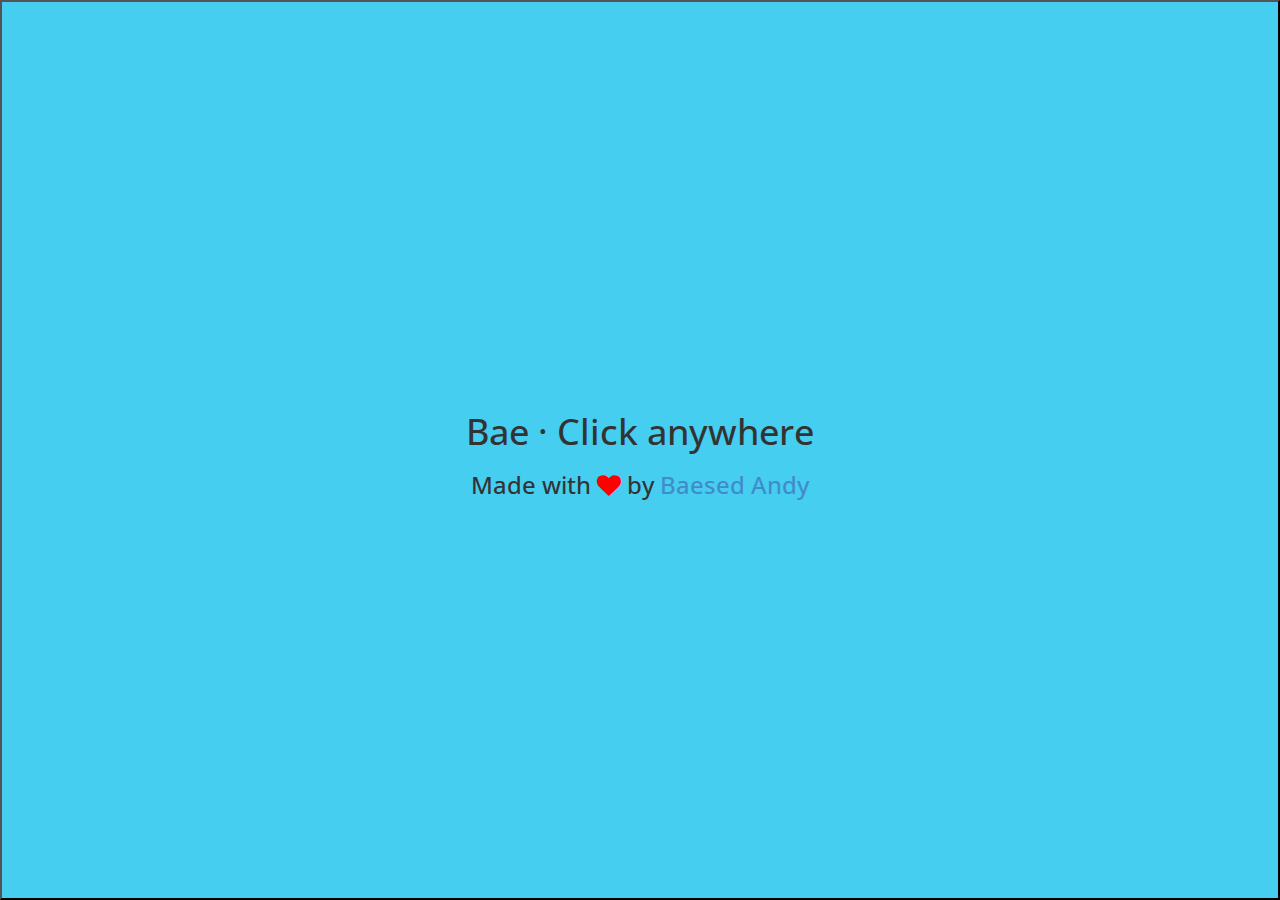
<file: Cordova for Android App/www/index.html>
<html>
<head>
	<link rel="stylesheet" href="css/baestyle.css">
	<meta name"description" content="A simple button that says bae when you click it">
	<meta name="keywords" content="bae,Andy,Kamath,Hackgician">
	<title>Bae</title>
	<script src="//www.parsecdn.com/js/parse-1.3.0.min.js"></script>
	<script>
  (function(i,s,o,g,r,a,m){i['GoogleAnalyticsObject']=r;i[r]=i[r]||function(){
  (i[r].q=i[r].q||[]).push(arguments)},i[r].l=1*new Date();a=s.createElement(o),
  m=s.getElementsByTagName(o)[0];a.async=1;a.src=g;m.parentNode.insertBefore(a,m)
  })(window,document,'script','//www.google-analytics.com/analytics.js','ga');

  ga('create', 'UA-56065342-1', 'auto');
  ga('send', 'pageview');

</script>

</head>

<body>
	<button onclick="bae()" style="height:100%;width:100%"><h1>Bae &middot; Click anywhere</h1><h3>Made with <i class="fa fa-heart" style="color:red"></i> by <a href="http://andykamath.com">Baesed Andy</a></h3></button>
	<script type="text/javascript">new WOW().init();</script>
	<script type="text/javascript">
		function bae()
		{
			var audio = new Audio('bae.m4a');
			audio.play();
		}
	</script>
</div> 
</body>
</html>
</file>
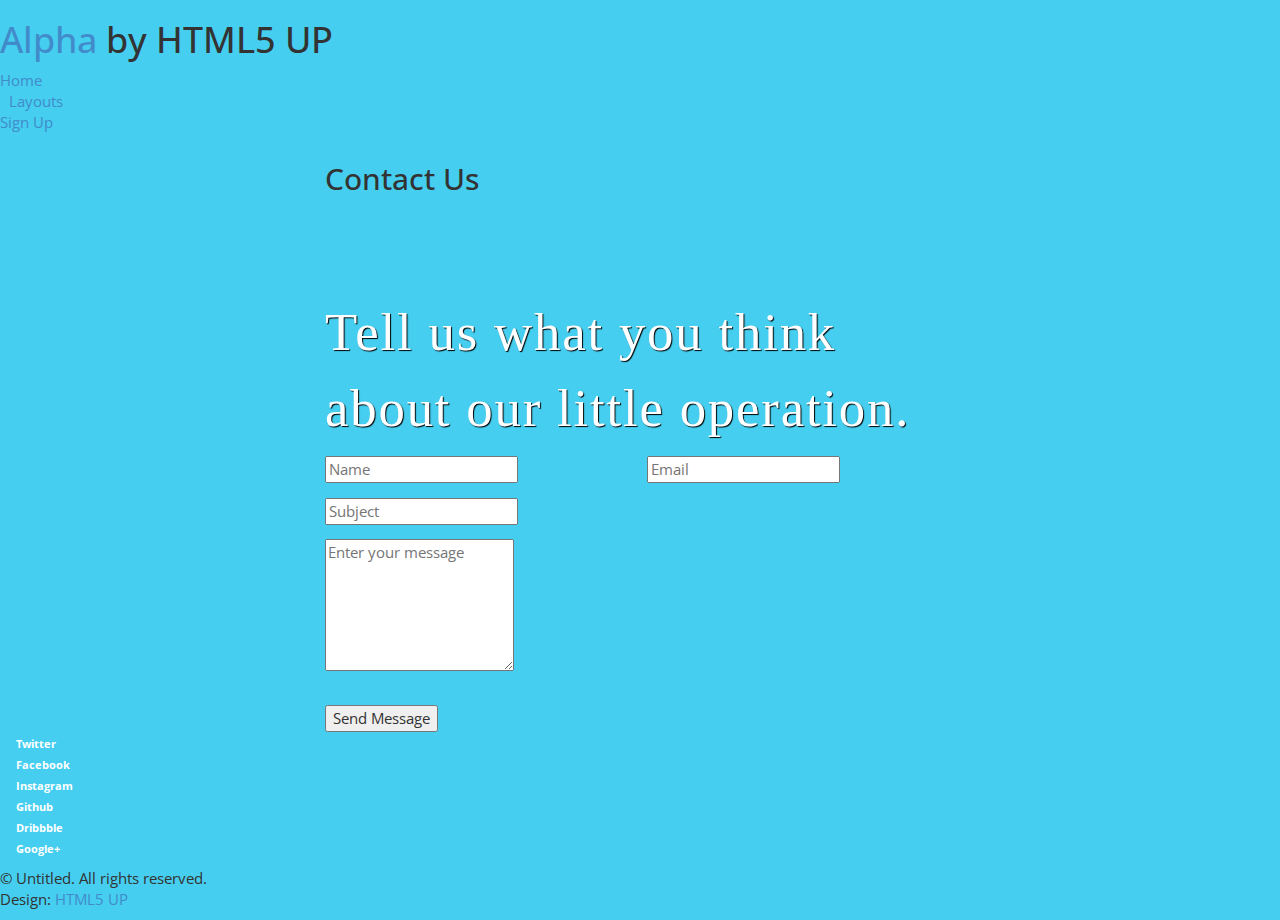
<file: contact.html>
<!DOCTYPE HTML>
<!--
	Alpha by HTML5 UP
	html5up.net | @n33co
	Free for personal and commercial use under the CCA 3.0 license (html5up.net/license)
-->
<html>
	<head>
		<title>Contact - Alpha by HTML5 UP</title>
		<meta http-equiv="content-type" content="text/html; charset=utf-8" />
		<meta name="description" content="" />
		<meta name="keywords" content="" />
		<!--[if lte IE 8]><script src="css/ie/html5shiv.js"></script><![endif]-->
		<script src="js/jquery.min.js"></script>
		<script src="js/jquery.dropotron.min.js"></script>
		<script src="js/jquery.scrollgress.min.js"></script>
		<script src="js/skel.min.js"></script>
		<script src="js/skel-layers.min.js"></script>
		<script src="js/init.js"></script>
		<noscript>
			<link rel="stylesheet" href="css/skel.css" />
			<link rel="stylesheet" href="css/style.css" />
			<link rel="stylesheet" href="css/style-wide.css" />
		</noscript>
		<!--[if lte IE 8]><link rel="stylesheet" href="css/ie/v8.css" /><![endif]-->
	</head>
	<body>

		<!-- Header -->
			<header id="header" class="skel-layers-fixed">
				<h1><a href="index.html">Alpha</a> by HTML5 UP</h1>
				<nav id="nav">
					<ul>
						<li><a href="index.html">Home</a></li>
						<li>
							<a href="" class="icon fa-angle-down">Layouts</a>
							<ul>
								<li><a href="generic.html">Generic</a></li>
								<li><a href="contact.html">Contact</a></li>
								<li><a href="elements.html">Elements</a></li>
								<li>
									<a href="">Submenu</a>
									<ul>
										<li><a href="#">Option One</a></li>
										<li><a href="#">Option Two</a></li>
										<li><a href="#">Option Three</a></li>
										<li><a href="#">Option Four</a></li>
									</ul>
								</li>
							</ul>
						</li>
						<li><a href="#" class="button">Sign Up</a></li>
					</ul>
				</nav>
			</header>

		<!-- Main -->
			<section id="main" class="container 75%">
				<header>
					<h2>Contact Us</h2>
					<p>Tell us what you think about our little operation.</p>
				</header>
				<div class="box">
					<form method="post" action="#">
						<div class="row uniform 50%">
							<div class="6u 12u(3)">
								<input type="text" name="name" id="name" value="" placeholder="Name" />
							</div>
							<div class="6u 12u(3)">
								<input type="email" name="email" id="email" value="" placeholder="Email" />
							</div>
						</div>
						<div class="row uniform 50%">
							<div class="12u">
								<input type="text" name="subject" id="subject" value="" placeholder="Subject" />
							</div>
						</div>
						<div class="row uniform 50%">
							<div class="12u">
								<textarea name="message" id="message" placeholder="Enter your message" rows="6"></textarea>
							</div>
						</div>
						<div class="row uniform">
							<div class="12u">
								<ul class="actions align-center">
									<li><input type="submit" value="Send Message" /></li>
								</ul>
							</div>
						</div>
					</form>
				</div>
			</section>
			
		<!-- Footer -->
			<footer id="footer">
				<ul class="icons">
					<li><a href="#" class="icon fa-twitter"><span class="label">Twitter</span></a></li>
					<li><a href="#" class="icon fa-facebook"><span class="label">Facebook</span></a></li>
					<li><a href="#" class="icon fa-instagram"><span class="label">Instagram</span></a></li>
					<li><a href="#" class="icon fa-github"><span class="label">Github</span></a></li>
					<li><a href="#" class="icon fa-dribbble"><span class="label">Dribbble</span></a></li>
					<li><a href="#" class="icon fa-google-plus"><span class="label">Google+</span></a></li>
				</ul>
				<ul class="copyright">
					<li>&copy; Untitled. All rights reserved.</li><li>Design: <a href="http://html5up.net">HTML5 UP</a></li>
				</ul>
			</footer>

	</body>
</html>
</file>
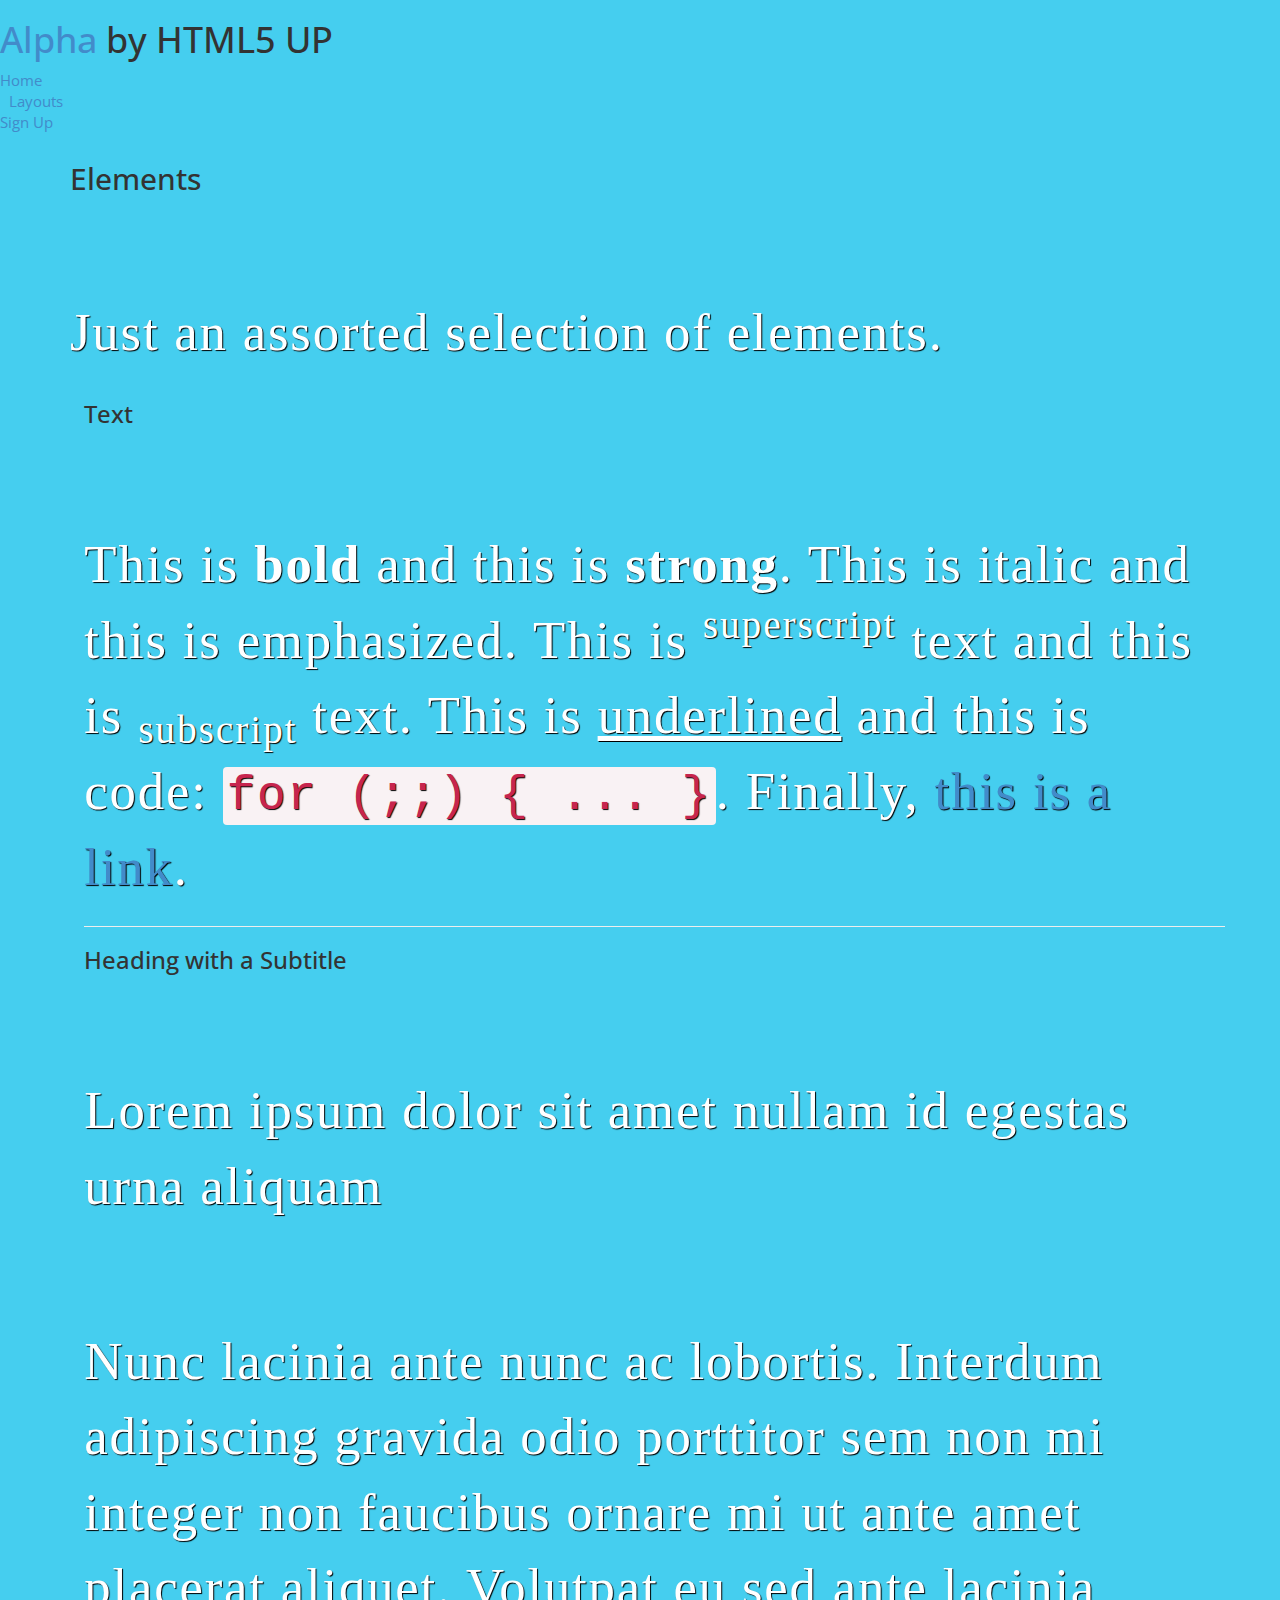
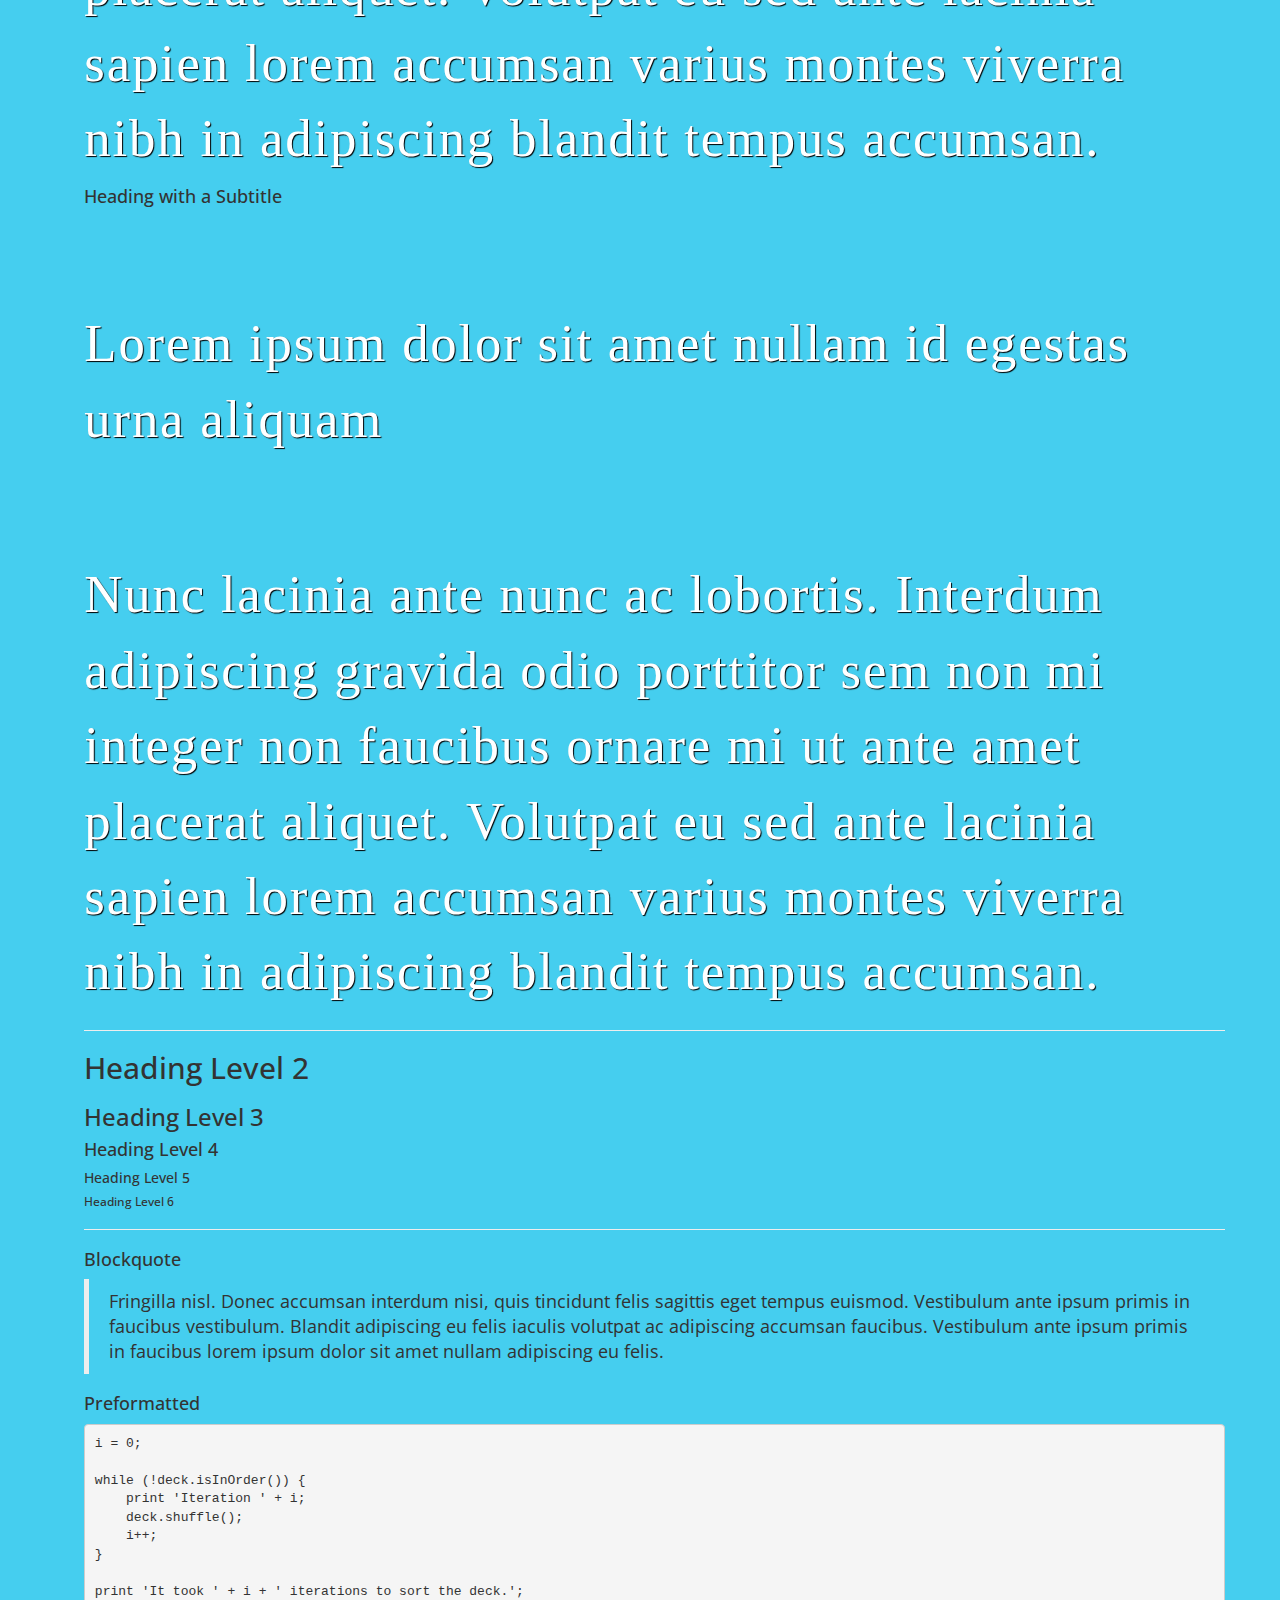
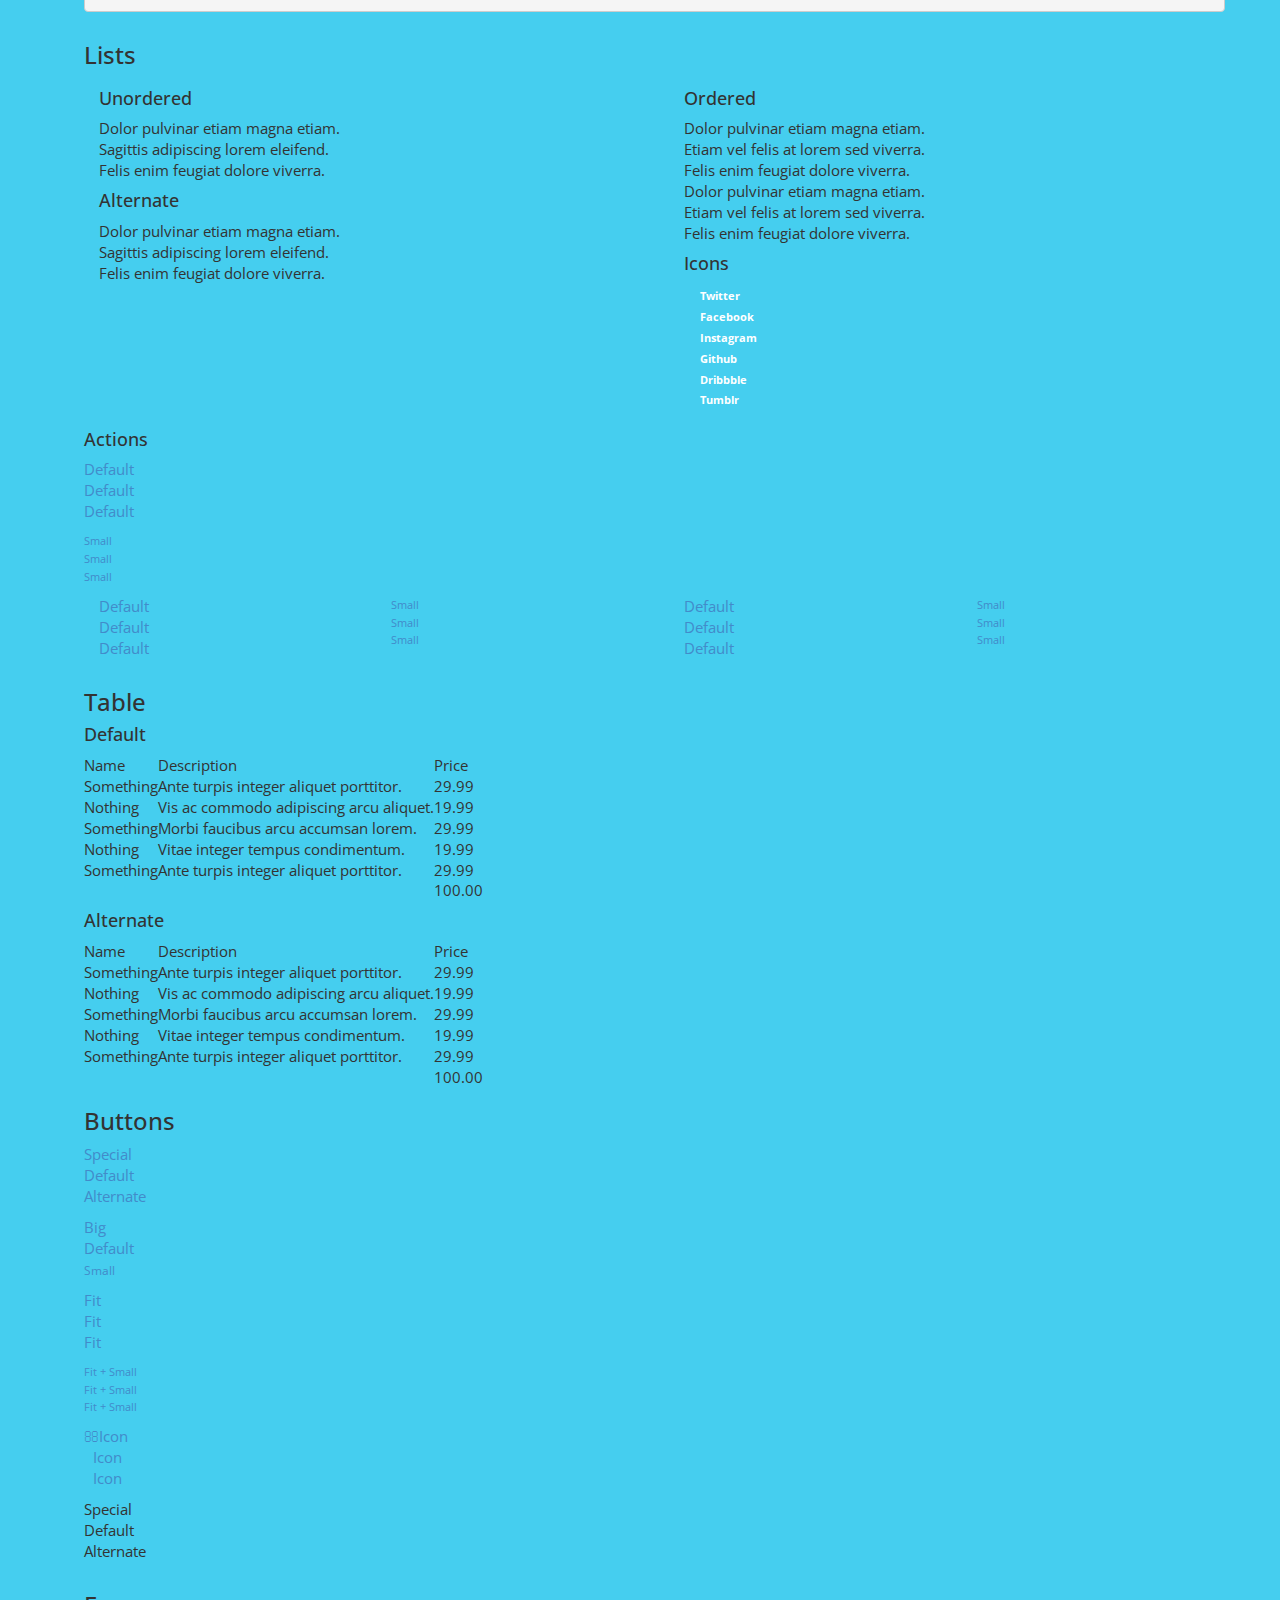
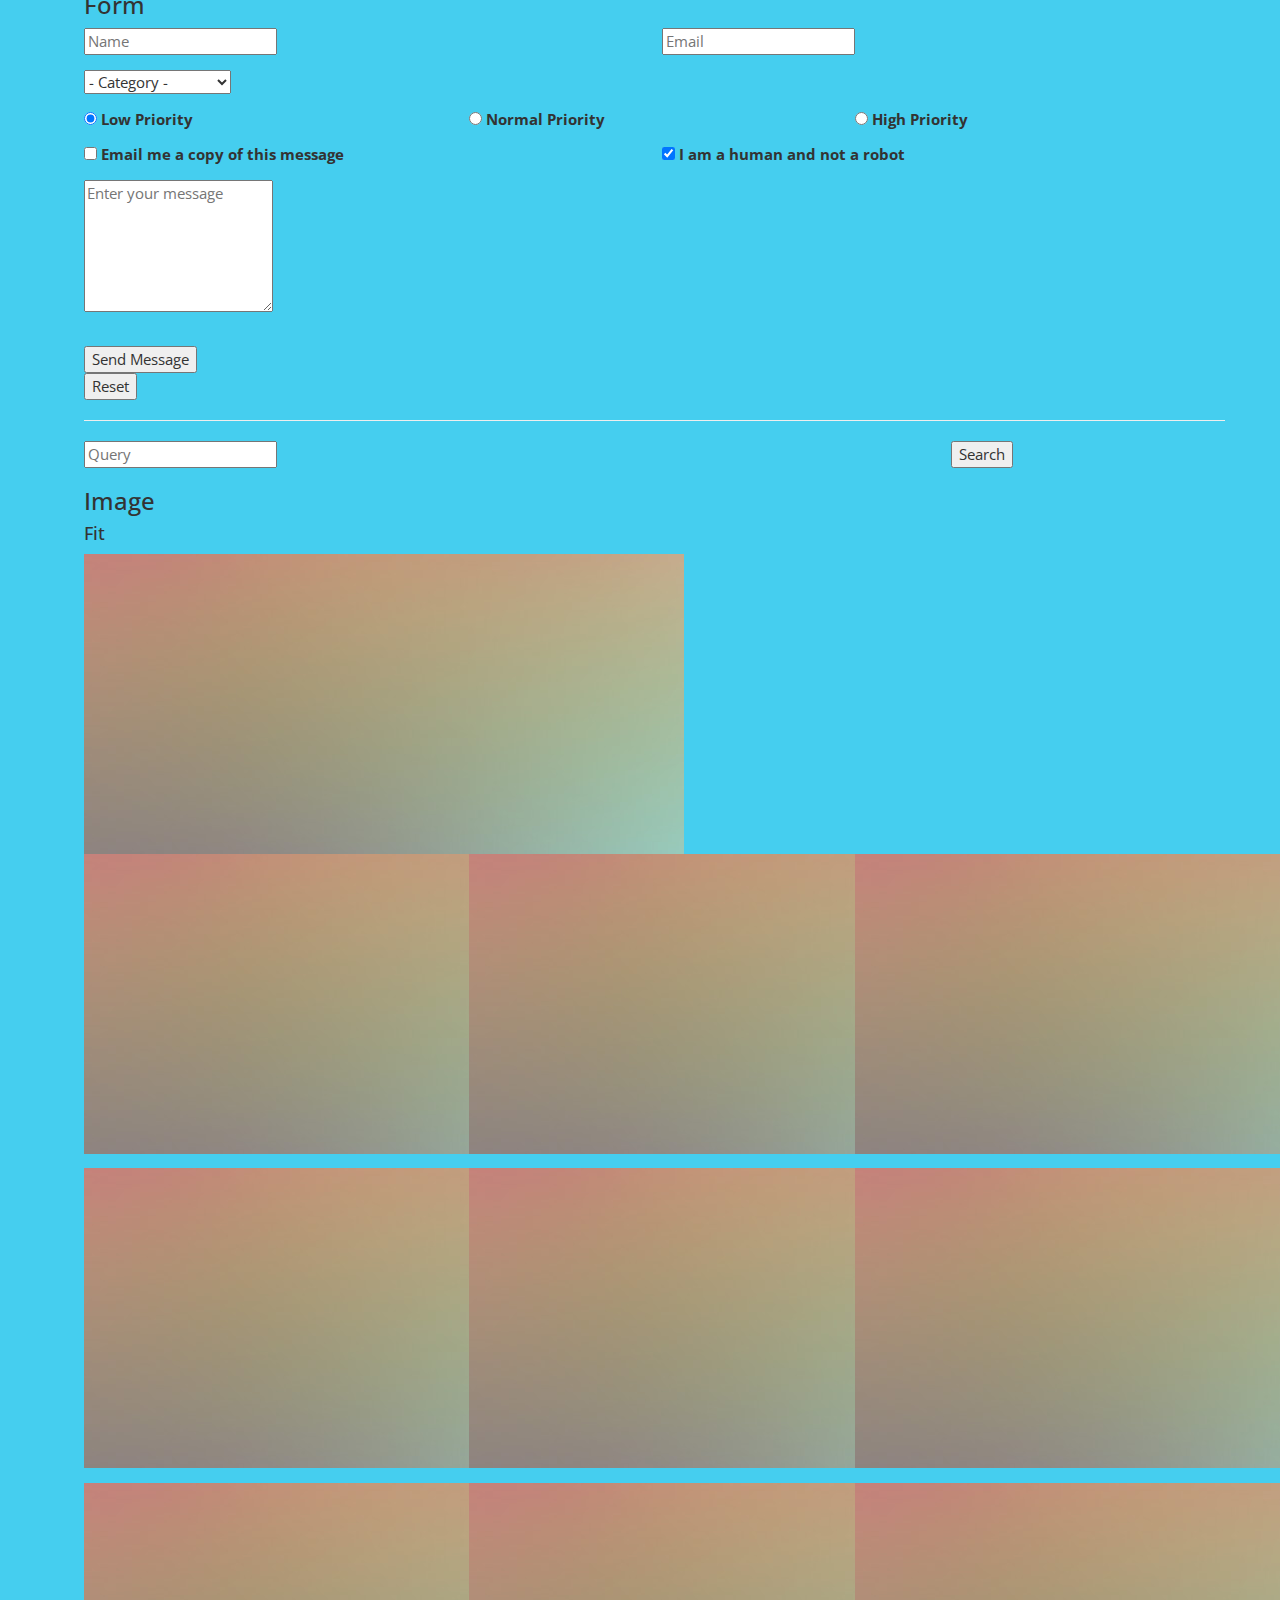
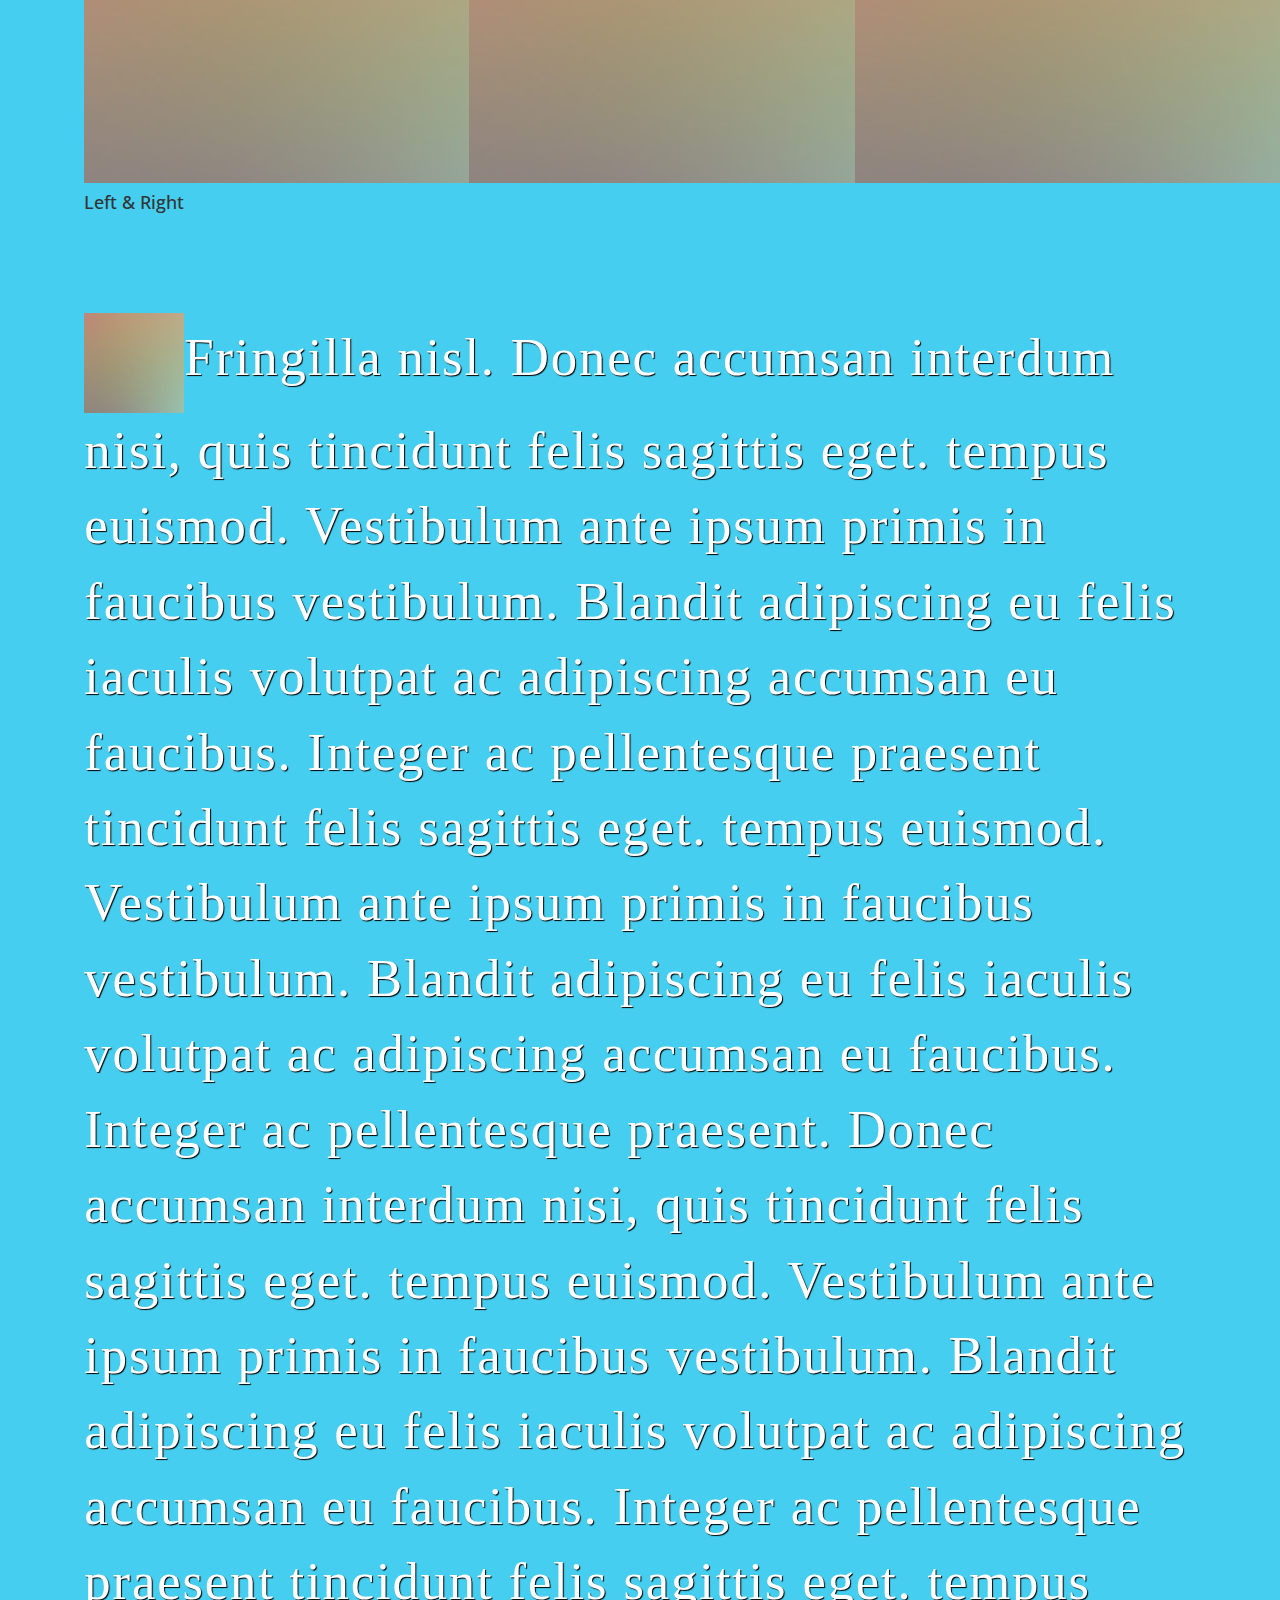
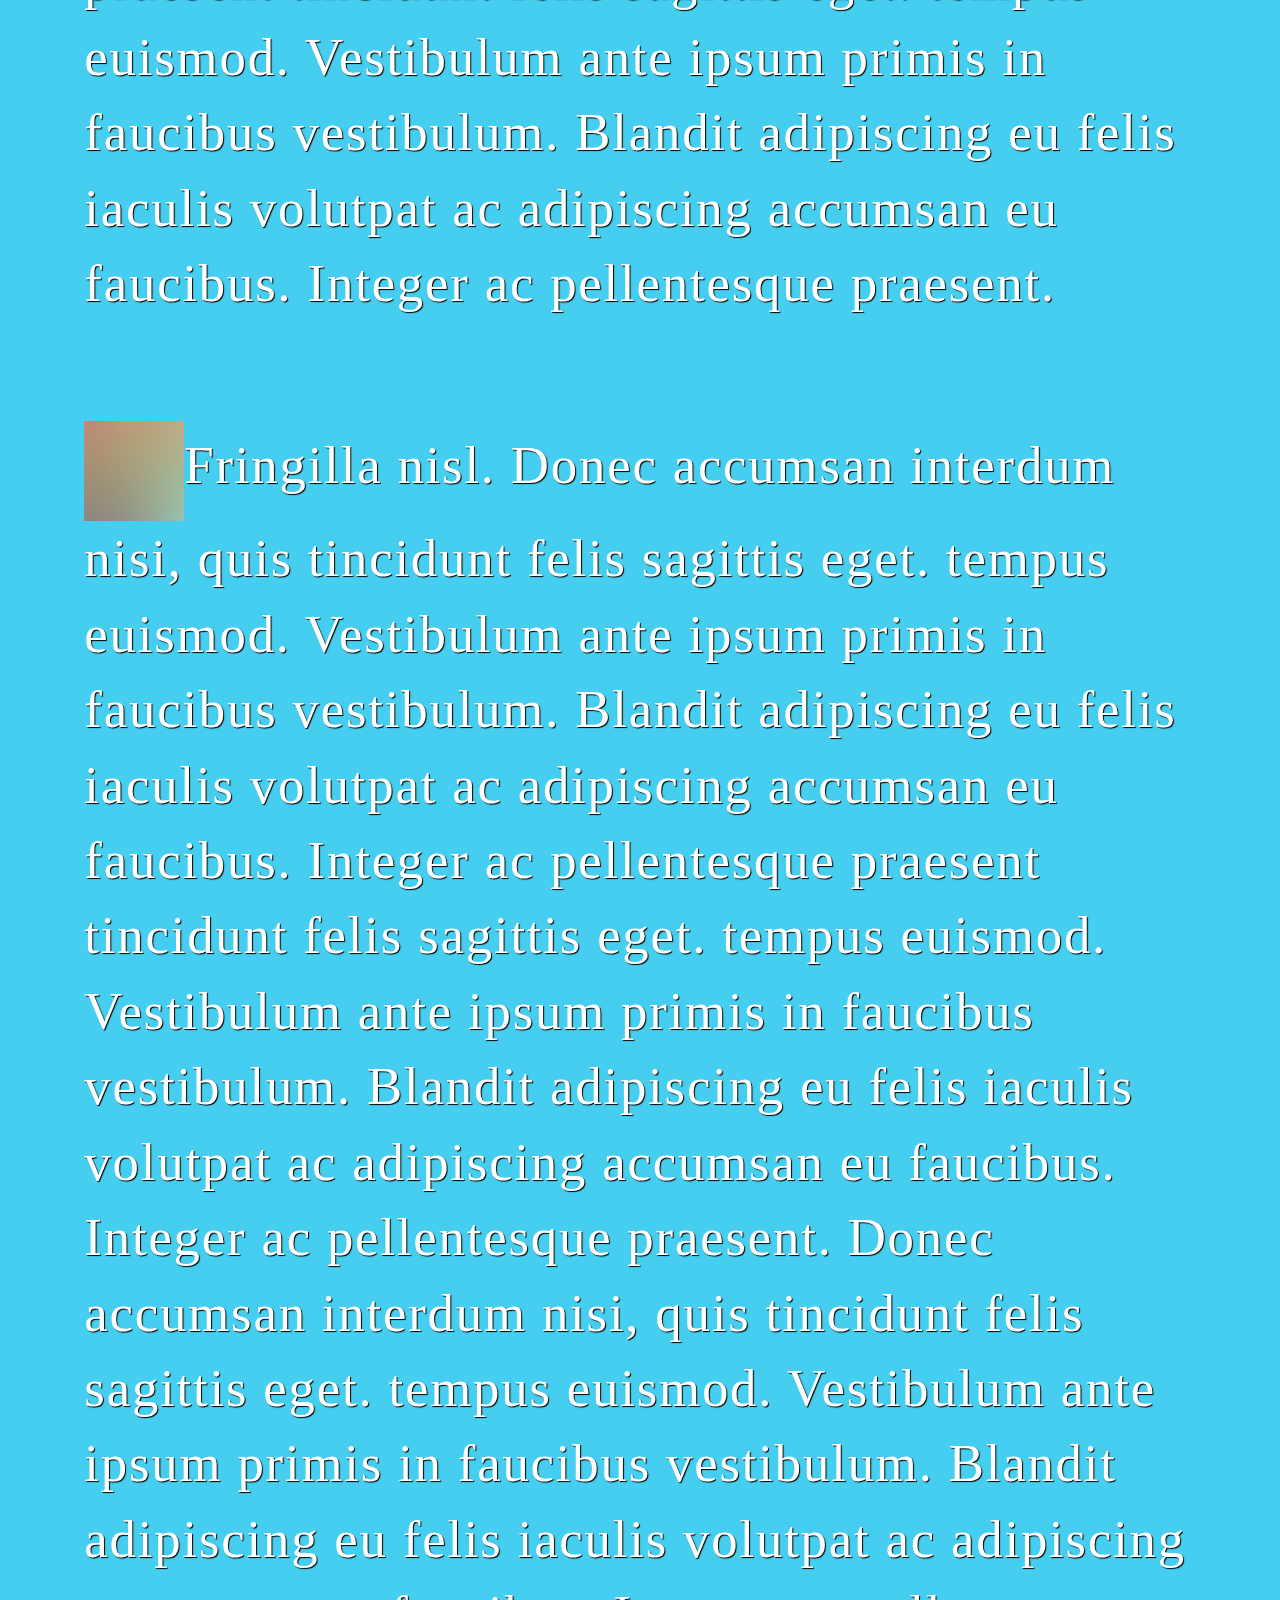
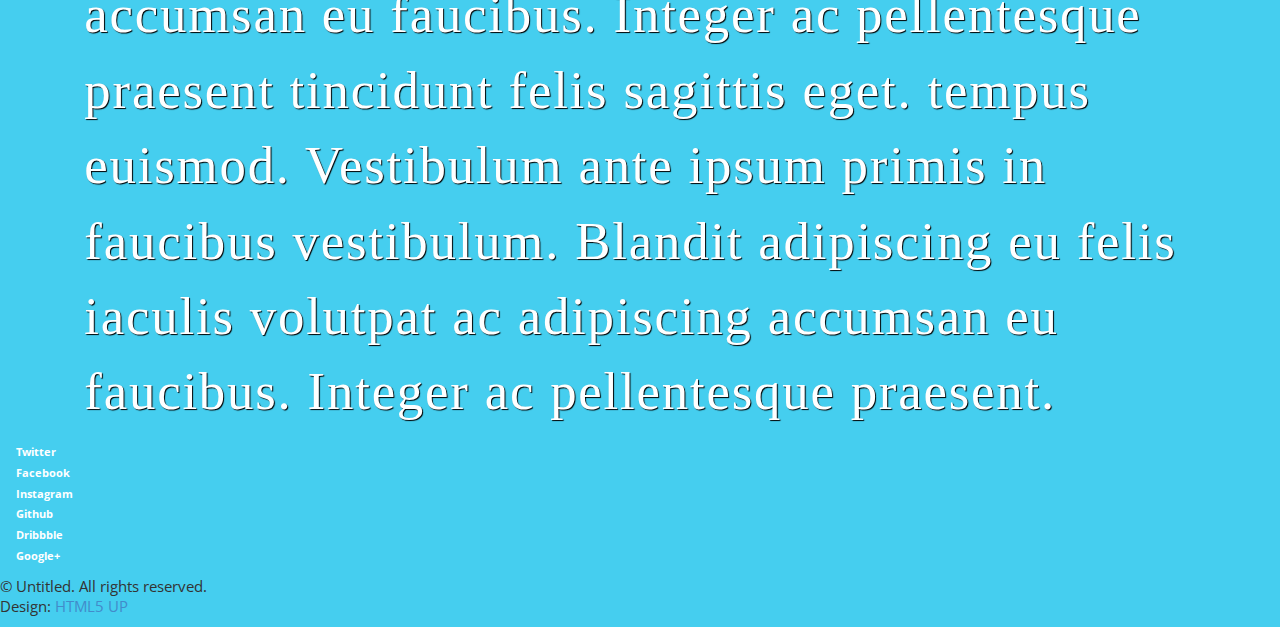
<file: elements.html>
<!DOCTYPE HTML>
<!--
	Alpha by HTML5 UP
	html5up.net | @n33co
	Free for personal and commercial use under the CCA 3.0 license (html5up.net/license)
-->
<html>
	<head>
		<title>Elements - Alpha by HTML5 UP</title>
		<meta http-equiv="content-type" content="text/html; charset=utf-8" />
		<meta name="description" content="" />
		<meta name="keywords" content="" />
		<!--[if lte IE 8]><script src="css/ie/html5shiv.js"></script><![endif]-->
		<script src="js/jquery.min.js"></script>
		<script src="js/jquery.dropotron.min.js"></script>
		<script src="js/jquery.scrollgress.min.js"></script>
		<script src="js/skel.min.js"></script>
		<script src="js/skel-layers.min.js"></script>
		<script src="js/init.js"></script>
		<noscript>
			<link rel="stylesheet" href="css/skel.css" />
			<link rel="stylesheet" href="css/style.css" />
			<link rel="stylesheet" href="css/style-wide.css" />
		</noscript>
		<!--[if lte IE 8]><link rel="stylesheet" href="css/ie/v8.css" /><![endif]-->
	</head>
	<body>

		<!-- Header -->
			<header id="header" class="skel-layers-fixed">
				<h1><a href="index.html">Alpha</a> by HTML5 UP</h1>
				<nav id="nav">
					<ul>
						<li><a href="index.html">Home</a></li>
						<li>
							<a href="" class="icon fa-angle-down">Layouts</a>
							<ul>
								<li><a href="generic.html">Generic</a></li>
								<li><a href="contact.html">Contact</a></li>
								<li><a href="elements.html">Elements</a></li>
								<li>
									<a href="">Submenu</a>
									<ul>
										<li><a href="#">Option One</a></li>
										<li><a href="#">Option Two</a></li>
										<li><a href="#">Option Three</a></li>
										<li><a href="#">Option Four</a></li>
									</ul>
								</li>
							</ul>
						</li>
						<li><a href="#" class="button">Sign Up</a></li>
					</ul>
				</nav>
			</header>

		<!-- Main -->
			<section id="main" class="container">
				<header>
					<h2>Elements</h2>
					<p>Just an assorted selection of elements.</p>
				</header>
				<div class="row">
					<div class="12u">

						<!-- Text -->
							<section class="box">
								<h3>Text</h3>
								<p>This is <b>bold</b> and this is <strong>strong</strong>. This is <i>italic</i> and this is <em>emphasized</em>.
								This is <sup>superscript</sup> text and this is <sub>subscript</sub> text.
								This is <u>underlined</u> and this is code: <code>for (;;) { ... }</code>. Finally, <a href="#">this is a link</a>.</p>

								<hr />
								
								<header>
									<h3>Heading with a Subtitle</h3>
									<p>Lorem ipsum dolor sit amet nullam id egestas urna aliquam</p>
								</header>
								<p>Nunc lacinia ante nunc ac lobortis. Interdum adipiscing gravida odio porttitor sem non mi integer non faucibus ornare mi ut ante amet placerat aliquet. Volutpat eu sed ante lacinia sapien lorem accumsan varius montes viverra nibh in adipiscing blandit tempus accumsan.</p>
								<header>
									<h4>Heading with a Subtitle</h4>
									<p>Lorem ipsum dolor sit amet nullam id egestas urna aliquam</p>
								</header>
								<p>Nunc lacinia ante nunc ac lobortis. Interdum adipiscing gravida odio porttitor sem non mi integer non faucibus ornare mi ut ante amet placerat aliquet. Volutpat eu sed ante lacinia sapien lorem accumsan varius montes viverra nibh in adipiscing blandit tempus accumsan.</p>

								<hr />
								
								<h2>Heading Level 2</h2>
								<h3>Heading Level 3</h3>
								<h4>Heading Level 4</h4>
								<h5>Heading Level 5</h5>
								<h6>Heading Level 6</h6>

								<hr />

								<h4>Blockquote</h4>
								<blockquote>Fringilla nisl. Donec accumsan interdum nisi, quis tincidunt felis sagittis eget tempus euismod. Vestibulum ante ipsum primis in faucibus vestibulum. Blandit adipiscing eu felis iaculis volutpat ac adipiscing accumsan faucibus. Vestibulum ante ipsum primis in faucibus lorem ipsum dolor sit amet nullam adipiscing eu felis.</blockquote>

								<h4>Preformatted</h4>
								<pre>i = 0;

while (!deck.isInOrder()) {
    print 'Iteration ' + i;
    deck.shuffle();
    i++;
}

print 'It took ' + i + ' iterations to sort the deck.';
</pre>
							</section>

					</div>
				</div>
				<div class="row">
					<div class="12u">
						
						<!-- Lists -->
							<section class="box">
								<h3>Lists</h3>
								<div class="row">
									<div class="6u 12u(3)">

										<h4>Unordered</h4>
										<ul>
											<li>Dolor pulvinar etiam magna etiam.</li>
											<li>Sagittis adipiscing lorem eleifend.</li>
											<li>Felis enim feugiat dolore viverra.</li>
										</ul>

										<h4>Alternate</h4>
										<ul class="alt">
											<li>Dolor pulvinar etiam magna etiam.</li>
											<li>Sagittis adipiscing lorem eleifend.</li>
											<li>Felis enim feugiat dolore viverra.</li>
										</ul>
										
									</div>
									<div class="6u 12u(3)">
										
										<h4>Ordered</h4>
										<ol>
											<li>Dolor pulvinar etiam magna etiam.</li>
											<li>Etiam vel felis at lorem sed viverra.</li>
											<li>Felis enim feugiat dolore viverra.</li>
											<li>Dolor pulvinar etiam magna etiam.</li>
											<li>Etiam vel felis at lorem sed viverra.</li>
											<li>Felis enim feugiat dolore viverra.</li>
										</ol>

										<h4>Icons</h4>
										<ul class="icons">
											<li><a href="#" class="icon fa-twitter"><span class="label">Twitter</span></a></li>
											<li><a href="#" class="icon fa-facebook"><span class="label">Facebook</span></a></li>
											<li><a href="#" class="icon fa-instagram"><span class="label">Instagram</span></a></li>
											<li><a href="#" class="icon fa-github"><span class="label">Github</span></a></li>
											<li><a href="#" class="icon fa-dribbble"><span class="label">Dribbble</span></a></li>
											<li><a href="#" class="icon fa-tumblr"><span class="label">Tumblr</span></a></li>
										</ul>

									</div>
								</div>

								<h4>Actions</h4>
								<ul class="actions">
									<li><a href="#" class="button special">Default</a></li>
									<li><a href="#" class="button">Default</a></li>
									<li><a href="#" class="button alt">Default</a></li>
								</ul>
								<ul class="actions small">
									<li><a href="#" class="button special small">Small</a></li>
									<li><a href="#" class="button small">Small</a></li>
									<li><a href="#" class="button alt small">Small</a></li>
								</ul>
								<div class="row">
									<div class="3u 6u(2) 12u$(3)">
										<ul class="actions vertical">
											<li><a href="#" class="button special">Default</a></li>
											<li><a href="#" class="button">Default</a></li>
											<li><a href="#" class="button alt">Default</a></li>
										</ul>
									</div>
									<div class="3u 6u$(2) 12u$(3)">
										<ul class="actions vertical small">
											<li><a href="#" class="button special small">Small</a></li>
											<li><a href="#" class="button small">Small</a></li>
											<li><a href="#" class="button alt small">Small</a></li>
										</ul>
									</div>
									<div class="3u 6u(2) 12u$(3)">
										<ul class="actions vertical">
											<li><a href="#" class="button special fit">Default</a></li>
											<li><a href="#" class="button fit">Default</a></li>
											<li><a href="#" class="button alt fit">Default</a></li>
										</ul>
									</div>
									<div class="3u 6u$(2) 12u$(3)">
										<ul class="actions vertical small">
											<li><a href="#" class="button special small fit">Small</a></li>
											<li><a href="#" class="button small fit">Small</a></li>
											<li><a href="#" class="button alt small fit">Small</a></li>
										</ul>
									</div>
								</div>
							</section>

					</div>
				</div>
				<div class="row">
					<div class="12u">

						<!-- Table -->
							<section class="box">
								<h3>Table</h3>
								
								<h4>Default</h4>
								<div class="table-wrapper">
									<table>
										<thead>
											<tr>
												<th>Name</th>
												<th>Description</th>
												<th>Price</th>
											</tr>
										</thead>
										<tbody>
											<tr>
												<td>Something</td>
												<td>Ante turpis integer aliquet porttitor.</td>
												<td>29.99</td>
											</tr>
											<tr>
												<td>Nothing</td>
												<td>Vis ac commodo adipiscing arcu aliquet.</td>
												<td>19.99</td>
											</tr>
											<tr>
												<td>Something</td>
												<td> Morbi faucibus arcu accumsan lorem.</td>
												<td>29.99</td>
											</tr>
											<tr>
												<td>Nothing</td>
												<td>Vitae integer tempus condimentum.</td>
												<td>19.99</td>
											</tr>
											<tr>
												<td>Something</td>
												<td>Ante turpis integer aliquet porttitor.</td>
												<td>29.99</td>
											</tr>
										</tbody>
										<tfoot>
											<tr>
												<td colspan="2"></td>
												<td>100.00</td>
											</tr>
										</tfoot>
									</table>
								</div>
								
								<h4>Alternate</h4>
								<div class="table-wrapper">
									<table class="alt">
										<thead>
											<tr>
												<th>Name</th>
												<th>Description</th>
												<th>Price</th>
											</tr>
										</thead>
										<tbody>
											<tr>
												<td>Something</td>
												<td>Ante turpis integer aliquet porttitor.</td>
												<td>29.99</td>
											</tr>
											<tr>
												<td>Nothing</td>
												<td>Vis ac commodo adipiscing arcu aliquet.</td>
												<td>19.99</td>
											</tr>
											<tr>
												<td>Something</td>
												<td> Morbi faucibus arcu accumsan lorem.</td>
												<td>29.99</td>
											</tr>
											<tr>
												<td>Nothing</td>
												<td>Vitae integer tempus condimentum.</td>
												<td>19.99</td>
											</tr>
											<tr>
												<td>Something</td>
												<td>Ante turpis integer aliquet porttitor.</td>
												<td>29.99</td>
											</tr>
										</tbody>
										<tfoot>
											<tr>
												<td colspan="2"></td>
												<td>100.00</td>
											</tr>
										</tfoot>
									</table>
								</div>
							</section>

					</div>
				</div>
				<div class="row">
					<div class="12u">

						<!-- Buttons -->
							<section class="box">
								<h3>Buttons</h3>
								<ul class="actions">
									<li><a href="#" class="button special">Special</a></li>
									<li><a href="#" class="button">Default</a></li>
									<li><a href="#" class="button alt">Alternate</a></li>
								</ul>
								<ul class="actions">
									<li><a href="#" class="button special big">Big</a></li>
									<li><a href="#" class="button">Default</a></li>
									<li><a href="#" class="button alt small">Small</a></li>
								</ul>
								<ul class="actions fit">
									<li><a href="#" class="button special fit">Fit</a></li>
									<li><a href="#" class="button fit">Fit</a></li>
									<li><a href="#" class="button alt fit">Fit</a></li>
								</ul>
								<ul class="actions fit small">
									<li><a href="#" class="button special fit small">Fit + Small</a></li>
									<li><a href="#" class="button fit small">Fit + Small</a></li>
									<li><a href="#" class="button alt fit small">Fit + Small</a></li>
								</ul>
								<ul class="actions">
									<li><a href="#" class="button special icon fa-search">Icon</a></li>
									<li><a href="#" class="button icon fa-download">Icon</a></li>
									<li><a href="#" class="button alt icon fa-check">Icon</a></li>
								</ul>
								<ul class="actions">
									<li><span class="button special disabled">Special</span></li>
									<li><span class="button disabled">Default</span></li>
									<li><span class="button alt disabled">Alternate</span></li>
								</ul>
							</section>

					</div>
				</div>
				<div class="row">
					<div class="12u">
						
						<!-- Form -->
							<section class="box">
								<h3>Form</h3>
								<form method="post" action="#">
									<div class="row uniform 50%">
										<div class="6u 12u(3)">
											<input type="text" name="name" id="name" value="" placeholder="Name" />
										</div>
										<div class="6u 12u(3)">
											<input type="email" name="email" id="email" value="" placeholder="Email" />
										</div>
									</div>
									<div class="row uniform 50%">
										<div class="12u">
											<div class="select-wrapper">
												<select name="category" id="category">
													<option value="">- Category -</option>
													<option value="1">Manufacturing</option>
													<option value="1">Shipping</option>
													<option value="1">Administration</option>
													<option value="1">Human Resources</option>
												</select>
											</div>
										</div>
									</div>
									<div class="row uniform 50%">
										<div class="4u 12u(2)">
											<input type="radio" id="priority-low" name="priority" checked>
											<label for="priority-low">Low Priority</label>
										</div>
										<div class="4u 12u(2)">
											<input type="radio" id="priority-normal" name="priority">
											<label for="priority-normal">Normal Priority</label>
										</div>
										<div class="4u 12u(2)">
											<input type="radio" id="priority-high" name="priority">
											<label for="priority-high">High Priority</label>
										</div>
									</div>
									<div class="row uniform 50%">
										<div class="6u 12u(2)">
											<input type="checkbox" id="copy" name="copy">
											<label for="copy">Email me a copy of this message</label>
										</div>
										<div class="6u 12u(2)">
											<input type="checkbox" id="human" name="human" checked>
											<label for="human">I am a human and not a robot</label>
										</div>
									</div>
									<div class="row uniform 50%">
										<div class="12u">
											<textarea name="message" id="message" placeholder="Enter your message" rows="6"></textarea>
										</div>
									</div>
									<div class="row uniform">
										<div class="12u">
											<ul class="actions">
												<li><input type="submit" value="Send Message" /></li>
												<li><input type="reset" value="Reset" class="alt" /></li>
											</ul>
										</div>
									</div>
								</form>
							
								<hr />
								
								<form method="post" action="#">
									<div class="row uniform 50%">
										<div class="9u 12u(3)">
											<input type="text" name="query" id="query" value="" placeholder="Query" />
										</div>
										<div class="3u 12u(3)">
											<input type="submit" value="Search" class="fit" />
										</div>
									</div>
								</form>
							</section>

					</div>
				</div>
				<div class="row">
					<div class="12u">
						
						<!-- Image -->
							<section class="box">
								<h3>Image</h3>
								<h4>Fit</h4>
								<span class="image fit"><img src="images/pic04.jpg" alt="" /></span>
								<div class="box alt">
									<div class="row no-collapse 50% uniform">
										<div class="4u"><span class="image fit"><img src="images/pic04.jpg" alt="" /></span></div>
										<div class="4u"><span class="image fit"><img src="images/pic04.jpg" alt="" /></span></div>
										<div class="4u"><span class="image fit"><img src="images/pic04.jpg" alt="" /></span></div>
									</div>
									<div class="row no-collapse 50% uniform">
										<div class="4u"><span class="image fit"><img src="images/pic04.jpg" alt="" /></span></div>
										<div class="4u"><span class="image fit"><img src="images/pic04.jpg" alt="" /></span></div>
										<div class="4u"><span class="image fit"><img src="images/pic04.jpg" alt="" /></span></div>
									</div>
									<div class="row no-collapse 50% uniform">
										<div class="4u"><span class="image fit"><img src="images/pic04.jpg" alt="" /></span></div>
										<div class="4u"><span class="image fit"><img src="images/pic04.jpg" alt="" /></span></div>
										<div class="4u"><span class="image fit"><img src="images/pic04.jpg" alt="" /></span></div>
									</div>
								</div>

								<h4>Left &amp; Right</h4>
								<p><span class="image left"><img src="images/pic05.jpg" alt="" /></span>Fringilla nisl. Donec accumsan interdum nisi, quis tincidunt felis sagittis eget. tempus euismod. Vestibulum ante ipsum primis in faucibus vestibulum. Blandit adipiscing eu felis iaculis volutpat ac adipiscing accumsan eu faucibus. Integer ac pellentesque praesent tincidunt felis sagittis eget. tempus euismod. Vestibulum ante ipsum primis in faucibus vestibulum. Blandit adipiscing eu felis iaculis volutpat ac adipiscing accumsan eu faucibus. Integer ac pellentesque praesent. Donec accumsan interdum nisi, quis tincidunt felis sagittis eget. tempus euismod. Vestibulum ante ipsum primis in faucibus vestibulum. Blandit adipiscing eu felis iaculis volutpat ac adipiscing accumsan eu faucibus. Integer ac pellentesque praesent tincidunt felis sagittis eget. tempus euismod. Vestibulum ante ipsum primis in faucibus vestibulum. Blandit adipiscing eu felis iaculis volutpat ac adipiscing accumsan eu faucibus. Integer ac pellentesque praesent.</p>
								<p><span class="image right"><img src="images/pic05.jpg" alt="" /></span>Fringilla nisl. Donec accumsan interdum nisi, quis tincidunt felis sagittis eget. tempus euismod. Vestibulum ante ipsum primis in faucibus vestibulum. Blandit adipiscing eu felis iaculis volutpat ac adipiscing accumsan eu faucibus. Integer ac pellentesque praesent tincidunt felis sagittis eget. tempus euismod. Vestibulum ante ipsum primis in faucibus vestibulum. Blandit adipiscing eu felis iaculis volutpat ac adipiscing accumsan eu faucibus. Integer ac pellentesque praesent. Donec accumsan interdum nisi, quis tincidunt felis sagittis eget. tempus euismod. Vestibulum ante ipsum primis in faucibus vestibulum. Blandit adipiscing eu felis iaculis volutpat ac adipiscing accumsan eu faucibus. Integer ac pellentesque praesent tincidunt felis sagittis eget. tempus euismod. Vestibulum ante ipsum primis in faucibus vestibulum. Blandit adipiscing eu felis iaculis volutpat ac adipiscing accumsan eu faucibus. Integer ac pellentesque praesent.</p>
							</section>

					</div>
				</div>
			</section>
			
		<!-- Footer -->
			<footer id="footer">
				<ul class="icons">
					<li><a href="#" class="icon fa-twitter"><span class="label">Twitter</span></a></li>
					<li><a href="#" class="icon fa-facebook"><span class="label">Facebook</span></a></li>
					<li><a href="#" class="icon fa-instagram"><span class="label">Instagram</span></a></li>
					<li><a href="#" class="icon fa-github"><span class="label">Github</span></a></li>
					<li><a href="#" class="icon fa-dribbble"><span class="label">Dribbble</span></a></li>
					<li><a href="#" class="icon fa-google-plus"><span class="label">Google+</span></a></li>
				</ul>
				<ul class="copyright">
					<li>&copy; Untitled. All rights reserved.</li><li>Design: <a href="http://html5up.net">HTML5 UP</a></li>
				</ul>
			</footer>

	</body>
</html>
</file>
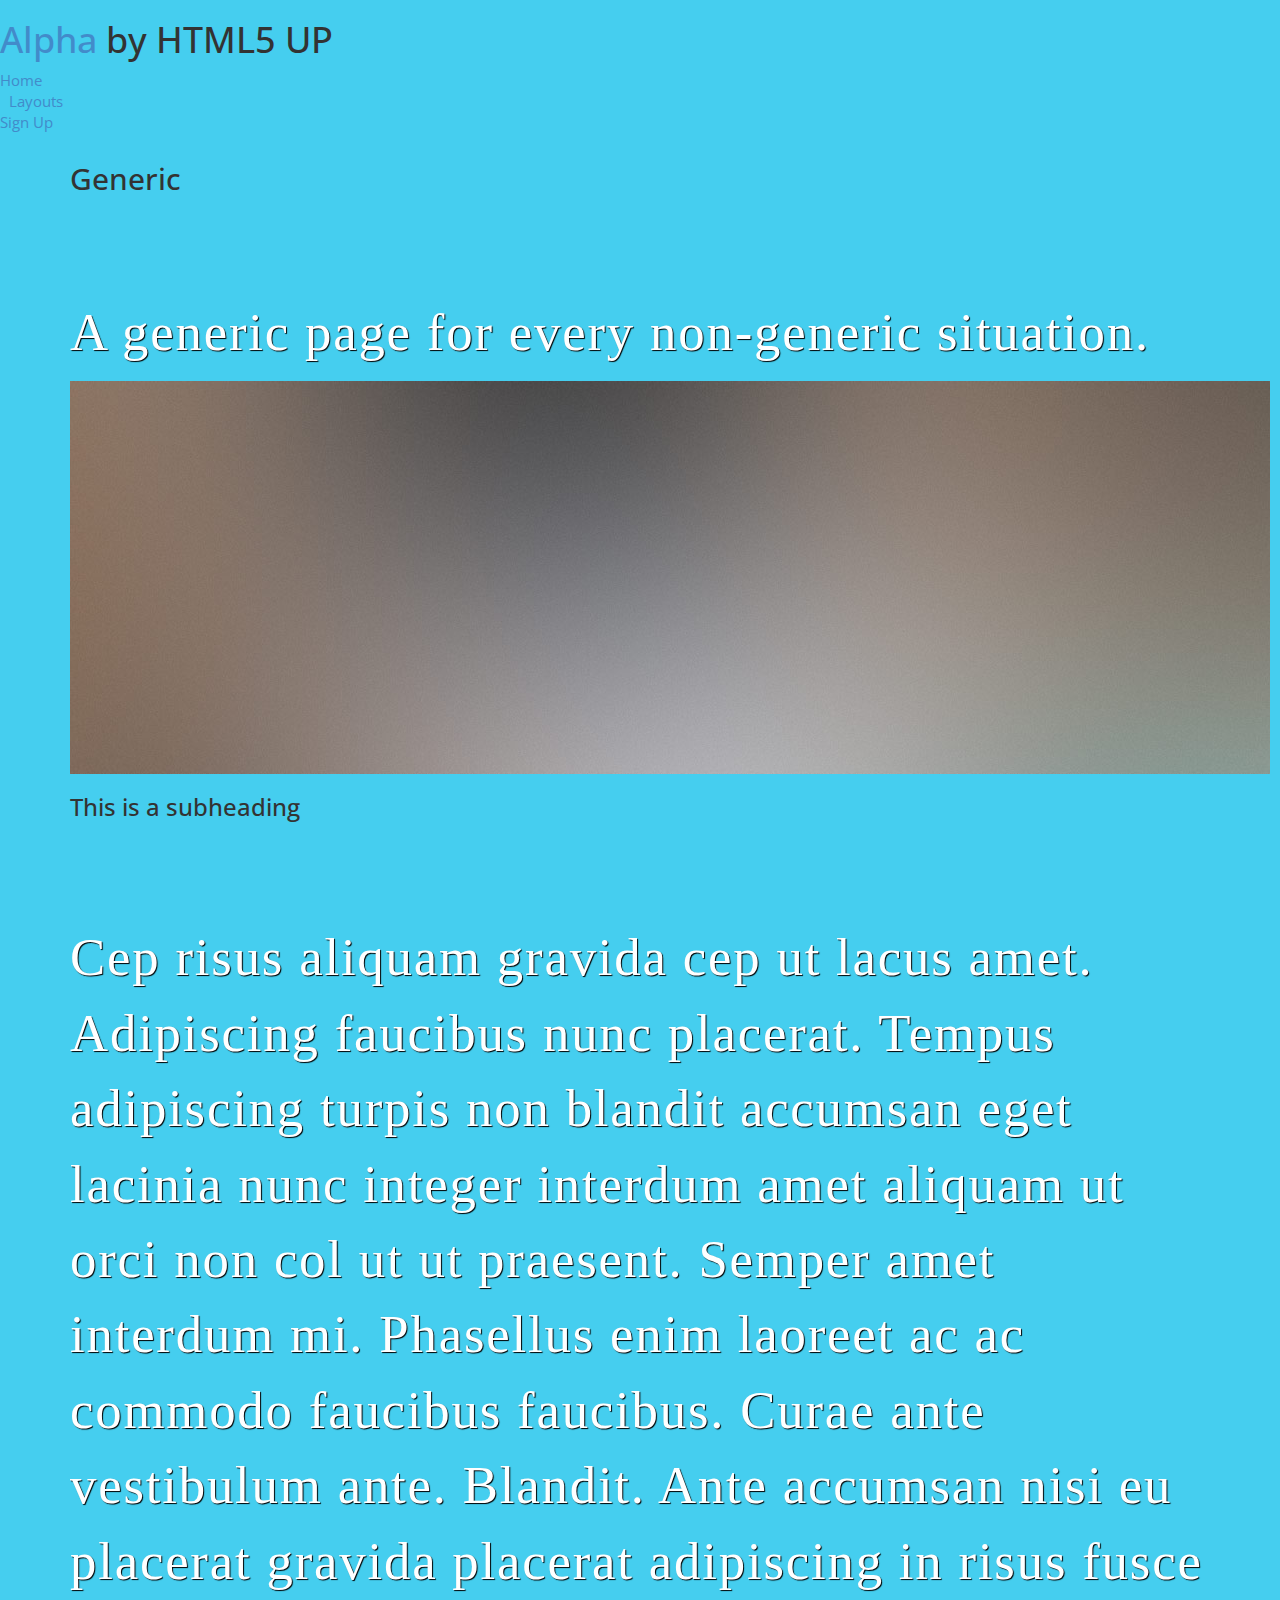
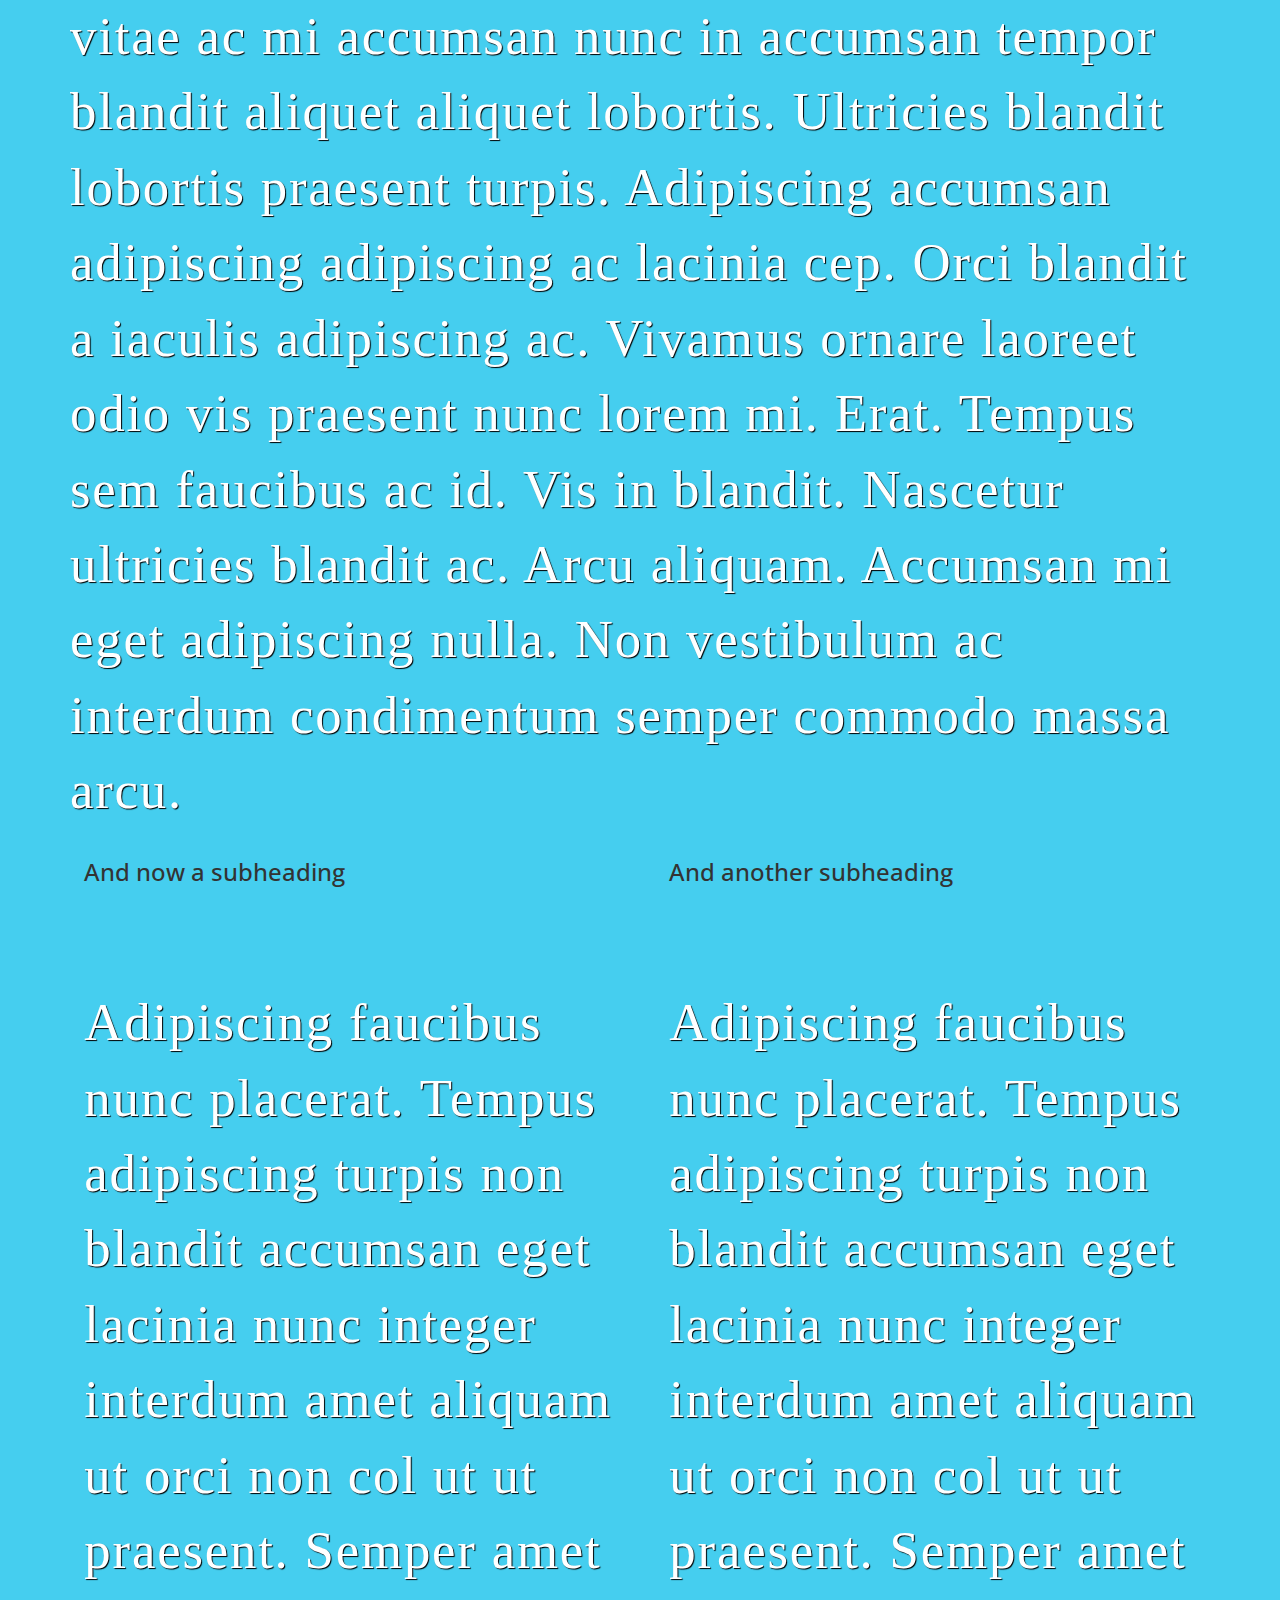
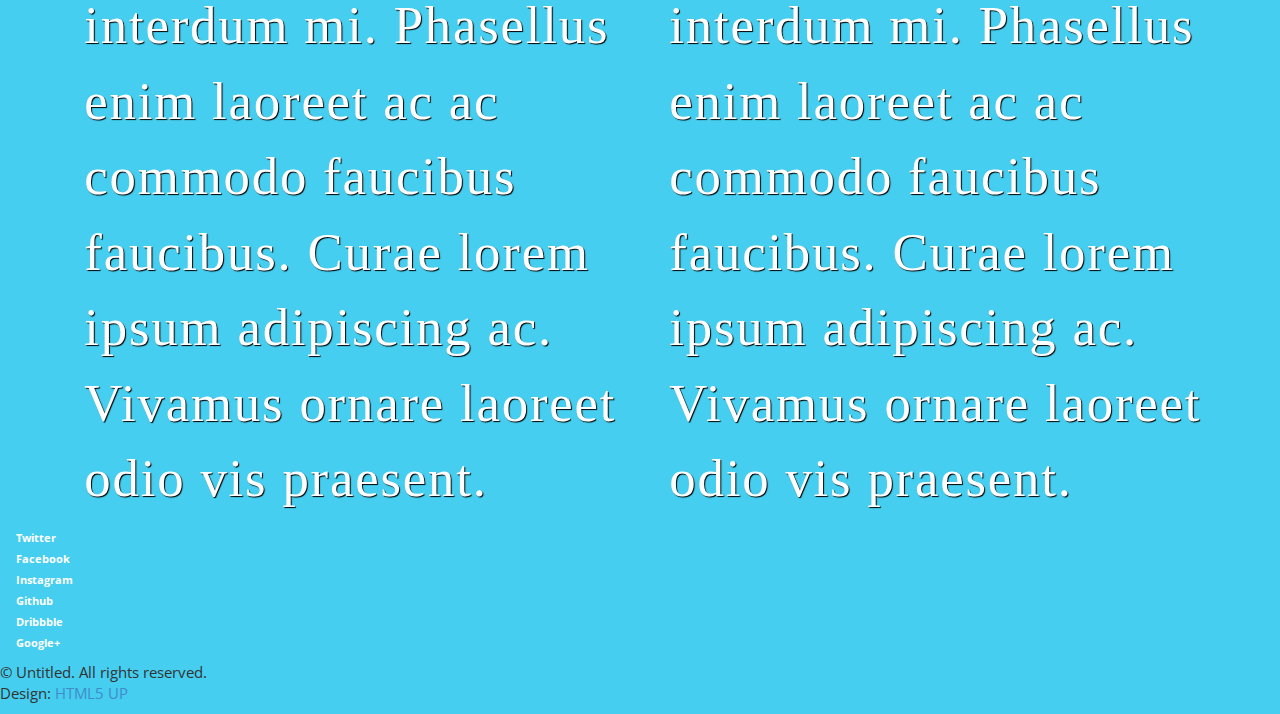
<file: generic.html>
<!DOCTYPE HTML>
<!--
	Alpha by HTML5 UP
	html5up.net | @n33co
	Free for personal and commercial use under the CCA 3.0 license (html5up.net/license)
-->
<html>
	<head>
		<title>Generic - Alpha by HTML5 UP</title>
		<meta http-equiv="content-type" content="text/html; charset=utf-8" />
		<meta name="description" content="" />
		<meta name="keywords" content="" />
		<!--[if lte IE 8]><script src="css/ie/html5shiv.js"></script><![endif]-->
		<script src="js/jquery.min.js"></script>
		<script src="js/jquery.dropotron.min.js"></script>
		<script src="js/jquery.scrollgress.min.js"></script>
		<script src="js/skel.min.js"></script>
		<script src="js/skel-layers.min.js"></script>
		<script src="js/init.js"></script>
		<noscript>
			<link rel="stylesheet" href="css/skel.css" />
			<link rel="stylesheet" href="css/style.css" />
			<link rel="stylesheet" href="css/style-wide.css" />
		</noscript>
		<!--[if lte IE 8]><link rel="stylesheet" href="css/ie/v8.css" /><![endif]-->
	</head>
	<body>

		<!-- Header -->
			<header id="header" class="skel-layers-fixed">
				<h1><a href="index.html">Alpha</a> by HTML5 UP</h1>
				<nav id="nav">
					<ul>
						<li><a href="index.html">Home</a></li>
						<li>
							<a href="" class="icon fa-angle-down">Layouts</a>
							<ul>
								<li><a href="generic.html">Generic</a></li>
								<li><a href="contact.html">Contact</a></li>
								<li><a href="elements.html">Elements</a></li>
								<li>
									<a href="">Submenu</a>
									<ul>
										<li><a href="#">Option One</a></li>
										<li><a href="#">Option Two</a></li>
										<li><a href="#">Option Three</a></li>
										<li><a href="#">Option Four</a></li>
									</ul>
								</li>
							</ul>
						</li>
						<li><a href="#" class="button">Sign Up</a></li>
					</ul>
				</nav>
			</header>

		<!-- Main -->
			<section id="main" class="container">
				<header>
					<h2>Generic</h2>
					<p>A generic page for every non-generic situation.</p>
				</header>
				<div class="box">
					<span class="image featured"><img src="images/pic01.jpg" alt="" /></span>
					<h3>This is a subheading</h3>
					<p>Cep risus aliquam gravida cep ut lacus amet. Adipiscing faucibus nunc placerat. Tempus adipiscing turpis non blandit accumsan eget lacinia nunc integer interdum amet aliquam ut orci non col ut ut praesent. Semper amet interdum mi. Phasellus enim laoreet ac ac commodo faucibus faucibus. Curae ante vestibulum ante. Blandit. Ante accumsan nisi eu placerat gravida placerat adipiscing in risus fusce vitae ac mi accumsan nunc in accumsan tempor blandit aliquet aliquet lobortis. Ultricies blandit lobortis praesent turpis. Adipiscing accumsan adipiscing adipiscing ac lacinia cep. Orci blandit a iaculis adipiscing ac. Vivamus ornare laoreet odio vis praesent nunc lorem mi. Erat. Tempus sem faucibus ac id. Vis in blandit. Nascetur ultricies blandit ac. Arcu aliquam. Accumsan mi eget adipiscing nulla. Non vestibulum ac interdum condimentum semper commodo massa arcu.</p>
					<div class="row">
						<div class="6u 12u(3)">
							<h3>And now a subheading</h3>
							<p>Adipiscing faucibus nunc placerat. Tempus adipiscing turpis non blandit accumsan eget lacinia nunc integer interdum amet aliquam ut orci non col ut ut praesent. Semper amet interdum mi. Phasellus enim laoreet ac ac commodo faucibus faucibus. Curae lorem ipsum adipiscing ac. Vivamus ornare laoreet odio vis praesent.</p>
						</div>
						<div class="6u 12u(3)">
							<h3>And another subheading</h3>
							<p>Adipiscing faucibus nunc placerat. Tempus adipiscing turpis non blandit accumsan eget lacinia nunc integer interdum amet aliquam ut orci non col ut ut praesent. Semper amet interdum mi. Phasellus enim laoreet ac ac commodo faucibus faucibus. Curae lorem ipsum adipiscing ac. Vivamus ornare laoreet odio vis praesent.</p>
						</div>
					</div>
				</div>
			</section>
			
		<!-- Footer -->
			<footer id="footer">
				<ul class="icons">
					<li><a href="#" class="icon fa-twitter"><span class="label">Twitter</span></a></li>
					<li><a href="#" class="icon fa-facebook"><span class="label">Facebook</span></a></li>
					<li><a href="#" class="icon fa-instagram"><span class="label">Instagram</span></a></li>
					<li><a href="#" class="icon fa-github"><span class="label">Github</span></a></li>
					<li><a href="#" class="icon fa-dribbble"><span class="label">Dribbble</span></a></li>
					<li><a href="#" class="icon fa-google-plus"><span class="label">Google+</span></a></li>
				</ul>
				<ul class="copyright">
					<li>&copy; Untitled. All rights reserved.</li><li>Design: <a href="http://html5up.net">HTML5 UP</a></li>
				</ul>
			</footer>

	</body>
</html>
</file>
<file: css/style-wide.css>
/*
	Alpha by HTML5 UP
	html5up.net | @n33co
	Free for personal and commercial use under the CCA 3.0 license (html5up.net/license)
*/

/* Basic */

	body, input, select, textarea {
		font-size: 13pt;
	}

/* Banner */

	#banner {
		padding: 10em 0 18em 0;
	}
</file>
<file: css/ie/v8.css>
/*
	Alpha by HTML5 UP
	html5up.net | @n33co
	Free for personal and commercial use under the CCA 3.0 license (html5up.net/license)
*/

/* Basic */

	pre, code {
		position: relative;
		-ms-behavior: url("css/ie/PIE.htc");
	}

/* Form */

	input[type="text"],
	input[type="password"],
	input[type="email"],
	select,
	textarea {
		position: relative;
		-ms-behavior: url("css/ie/PIE.htc");
		line-height: 3em;
	}

	input[type="checkbox"],
	input[type="radio"] {
		opacity: 1;
		z-index: auto;
	}

		input[type="checkbox"] + label:before,
		input[type="radio"] + label:before {
			display: none;
		}

/* Button */

	input[type="submit"],
	input[type="reset"],
	input[type="button"],
	.button {
		position: relative;
		-ms-behavior: url("css/ie/PIE.htc");
	}

		input[type="submit"].alt,
		input[type="reset"].alt,
		input[type="button"].alt,
		.button.alt {
			border: solid 2px #e5e5e5;
		}

/* Box */

	.box {
		position: relative;
		-ms-behavior: url("css/ie/PIE.htc");
	}

		.box .image.featured {
			margin: 2em 0;
			width: 100%;
		}

/* Icon */

	.icon.major {
		position: relative;
		-ms-behavior: url("css/ie/PIE.htc");
	}

/* Image */

	.image {
		position: relative;
		-ms-behavior: url("css/ie/PIE.htc");
	}

		.image img {
			position: relative;
			-ms-behavior: url("css/ie/PIE.htc");
		}

/* Header */

	#header nav > ul > li a {
		color: #fff;
		display: inline-block;
		text-decoration: none;
		border: 0;
	}

		#header nav > ul > li a.icon:before {
			color: #fff;
			margin-right: 0.5em;
		}

	#header.alt {
		color: #fff;
	}

		#header.alt nav > ul > li a:not(.button).icon:before {
			color: rgba(255, 255, 255, 0.75);
		}

		#header.alt nav > ul > li.active a:not(.button) {
			background-color: rgba(255, 255, 255, 0.2);
		}

	.dropotron {
		border: solid 1px #e5e5e5;
	}

		.dropotron.level-0 {
			margin-top: 0;
		}

			.dropotron.level-0:before {
				display: none;
			}

/* Banner */

	#banner {
		background-attachment: scroll;
		background-image: url("../../images/banner.jpg");
		background-position: auto;
		background-repeat: no-repeat;
		background-size: cover;
		-ms-behavior: url("css/ie/backgroundsize.min.htc");
	}

		#banner input[type="submit"],
		#banner input[type="reset"],
		#banner input[type="button"],
		#banner .button {
			border: solid 2px #fff;
		}

/* Main */

	#main {
		position: relative;
		z-index: 1;
	}

/* CTA */

	#cta input[type="text"],
	#cta input[type="password"],
	#cta input[type="email"],
	#cta select,
	#cta textarea {
		background: #e89980;
		border: solid 2px #fff;
	}

	#cta .formerize-placeholder {
		color: #fff !important;
	}
</file>
<file: Cordova for Android App/www/css/baestyle.css>
@import url(animate.css);
@import url(bootstrap.css);
@import url(font-awesome.css);
@import url(http://fonts.googleapis.com/css?family=Open+Sans);

html,
body
{
	font-family: 'Open Sans';
	height: 100%;
	width: 100%;
}

@-webkit-keyframes pulse { 0% {background-color: #45CEEF;} 25% {background-color: #FFF5A5;} 50% {background-color: #FFD4DA;} 75% {background-color: #99D2E4;} 100% {background-color: #D8CAB4;} }

body {
    background-color: #45CEEF; -webkit-animation: pulse 4s infinite alternate;
    height: 100%;
	width: 100%;
}

#title
{
    padding-top: 20%;
}

button
{
	background-color: transparent;
}

@-webkit-keyframes beat {
  0% {-webkit-transform: scale(1)
    rotate(225deg); -webkit-box-shadow:0 0
      40px rgba(213,9,60,1);}
  50% {-webkit-transform: scale(1.1)
    rotate(225deg); -webkit-box-shadow:0 0
      70px rgba(213,9,60,0.6);}
  100% {-webkit-transform: scale(1)
    rotate(225deg); -webkit-box-shadow:0 0 
      40px rgba(213,9,60,1);}
}

@-moz-keyframes beat {
  0% {-moz-transform: scale(1)
    rotate(225deg); -moz-box-shadow:0 0
      40px rgba(213,9,60,1);}
  50% {-moz-transform: scale(1.1)
    rotate(225deg); -moz-box-shadow:0 0
      70px rgba(213,9,60,0.6);}
  100% {-moz-transform: scale(1)
    rotate(225deg); -moz-box-shadow:0 0 
      40px rgba(213,9,60,1);}
}

@keyframes beat {
  0% {transform: scale(1)
    rotate(225deg); box-shadow:0 0
      40px rgba(213,9,60,1);}
  50% {transform: scale(1.1)
    rotate(225deg); box-shadow:0 0
      70px rgba(213,9,60,0.6);}
  100% {transform: scale(1)
    rotate(225deg); box-shadow:0 0 
      40px rgba(213,9,60,1);}
}

#background {
  position: fixed;
  top: 0;
  left: 0;
  z-index: -1;
  width: 100%;
  height: 100%;
  background: #ffa5a5;
  background: -moz-linear-gradient(top, #ffa5a5 0%, #ffd3d3 100%);
  background: -webkit-gradient(linear, left top, left bottom, color-stop(0%,#ffa5a5), color-stop(100%,#ffd3d3));
  background: -webkit-linear-gradient(top, #ffa5a5 0%,#ffd3d3 100%);
  background: linear-gradient(top, #ffa5a5 0%, #ffd3d3 100%);
}

#chest {
  position: relative;
  width: 500px;
  height: 450px;
  margin: 0 auto;
}

.heart {
  position: absolute;
  z-index: 2;
  background: -moz-linear-gradient(-180deg, #f50a45 0%, #d5093c 40%);
  background: -webkit-gradient(linear, right 50%, left 50%, color-stop(0%,#f50a45), color-stop(40%,#d5093c));
  background: -webkit-linear-gradient(-180deg, #f50a45 0%,#d5093c 40%);
  background: linear-gradient(-180deg, #f50a45 0%, #d5093c 40%);
  -webkit-animation: beat 0.7s ease 0s infinite normal;
  -moz-animation: beat 0.7s ease 0s infinite normal;
  animation: beat 0.7s ease 0s infinite normal;
}

.heart.center {
  background: -moz-linear-gradient(-45deg, #b80734 0%, #d5093c 40%);
  background: -webkit-gradient(linear, left top, right bottom, color-stop(0%,#b80734), color-stop(40%,#d5093c));
  background: -webkit-linear-gradient(-45deg, #b80734 0%,#d5093c 40%);
  background: linear-gradient(-45deg,#b80734 0%,#d5093c 40%);
}

.heart.top {
  z-index: 3;
}

.side {
  top: 50px;
  width: 220px;
  height: 220px;
  -moz-border-radius: 220px;
  -webkit-border-radius: 220px;
  border-radius: 220px;
}

.center {
  width: 210px;
  height: 210px;
  bottom: 100px;
  left: 145px;
  font-size: 0;
  text-indent: -9999px;
}

.left {
  left: 62px;
}

.right {
  right: 62px;
}

p {
  /*font-family: 'Love Ya Like A Sister';*/
  font-family: 'Codystar';
  font-size: 3.6em;
  color: white;
  text-shadow: 1px 1px 1px #000;
  margin-top: 100px;
  /*font-weight: bold;*/
  letter-spacing: 1.8px;
}

p.left {
  float: left;
  margin-left: 45px;
}
p.right {
  float: right;
  margin-right: 30px;
}
</file>
<file: css/skel.css>
/* Resets (http://meyerweb.com/eric/tools/css/reset/ | v2.0 | 20110126 | License: none (public domain)) */

	html,body,div,span,applet,object,iframe,h1,h2,h3,h4,h5,h6,p,blockquote,pre,a,abbr,acronym,address,big,cite,code,del,dfn,em,img,ins,kbd,q,s,samp,small,strike,strong,sub,sup,tt,var,b,u,i,center,dl,dt,dd,ol,ul,li,fieldset,form,label,legend,table,caption,tbody,tfoot,thead,tr,th,td,article,aside,canvas,details,embed,figure,figcaption,footer,header,hgroup,menu,nav,output,ruby,section,summary,time,mark,audio,video{margin:0;padding:0;border:0;font-size:100%;font:inherit;vertical-align:baseline;}article,aside,details,figcaption,figure,footer,header,hgroup,menu,nav,section{display:block;}body{line-height:1;}ol,ul{list-style:none;}blockquote,q{quotes:none;}blockquote:before,blockquote:after,q:before,q:after{content:'';content:none;}table{border-collapse:collapse;border-spacing:0;}body{-webkit-text-size-adjust:none}

/* Box Model */

	*, *:before, *:after {
		-moz-box-sizing: border-box;
		-webkit-box-sizing: border-box;
		box-sizing: border-box;
	}

/* Container */

	.container {
		margin-left: auto;
		margin-right: auto;
		
		/* width: (containers) */
		width: 60em;
	}

	/* Modifiers */

		/* 125% */
			.container.\31 25\25 {
				width: 100%;
				
				/* max-width: (containers * 1.25) */
				max-width: 75em;

				/* min-width: (containers) */
				min-width: 60em;
			}

		/* 75% */
			.container.\37 5\25 {
				
				/* width: (containers * 0.75) */
				width: 45em;

			}

		/* 50% */
			.container.\35 0\25 {
				
				/* width: (containers * 0.50) */
				width: 30em;

			}

		/* 25% */
			.container.\32 5\25 {
				
				/* width: (containers * 0.25) */
				width: 15em;

			}

/* Grid */

	.row {
		border-bottom: solid 1px transparent;
	}

	.row > * {
		float: left;
	}
	
	.row:after, .row:before {
		content: '';
		display: block;
		clear: both;
		height: 0;
	}
	
	.row.uniform > * > :first-child {
		margin-top: 0;
	}
	
	.row.uniform > * > :last-child {
		margin-bottom: 0;
	}

	/* Gutters */

		/* Normal */
		
			.row > * {
				/* padding: (gutters.horizontal) 0 0 (gutters.vertical) */
				padding: 0 0 0 2em;
			}

			.row {
				/* margin: -(gutters.horizontal) 0 -1px -(gutters.vertical) */
				margin: 0 0 -1px -2em;
			}
			
			.row.uniform > * {
				/* padding: (gutters.vertical) 0 0 (gutters.vertical) */
				padding: 2em 0 0 2em;
			}

			.row.uniform {
				/* margin: -(gutters.vertical) 0 -1px -(gutters.vertical) */
				margin: -2em 0 -1px -2em;
			}
			
		/* 200% */
		
			.row.\32 00\25 > * {
				/* padding: (gutters.horizontal) 0 0 (gutters.vertical) */
				padding: 0 0 0 4em;
			}

			.row.\32 00\25 {
				/* margin: -(gutters.horizontal) 0 -1px -(gutters.vertical) */
				margin: 0 0 -1px -4em;
			}

			.row.uniform.\32 00\25 > * {
				/* padding: (gutters.vertical) 0 0 (gutters.vertical) */
				padding: 4em 0 0 4em;
			}

			.row.uniform.\32 00\25 {
				/* margin: -(gutters.vertical) 0 -1px -(gutters.vertical) */
				margin: -4em 0 -1px -4em;
			}

		/* 150% */
		
			.row.\31 50\25 > * {
				/* padding: (gutters.horizontal) 0 0 (gutters.vertical) */
				padding: 0 0 0 1.5em;
			}

			.row.\31 50\25 {
				/* margin: -(gutters.horizontal) 0 -1px -(gutters.vertical) */
				margin: 0 0 -1px -1.5em;
			}

			.row.uniform.\31 50\25 > * {
				/* padding: (gutters.vertical) 0 0 (gutters.vertical) */
				padding: 1.5em 0 0 1.5em;
			}

			.row.uniform.\31 50\25 {
				/* margin: -(gutters.vertical) 0 -1px -(gutters.vertical) */
				margin: -1.5em 0 -1px -1.5em;
			}

		/* 50% */
		
			.row.\35 0\25 > * {
				/* padding: (gutters.horizontal) 0 0 (gutters.vertical) */
				padding: 0 0 0 1em;
			}

			.row.\35 0\25 {
				/* margin: -(gutters.horizontal) 0 -1px -(gutters.vertical) */
				margin: 0 0 -1px -1em;
			}

			.row.uniform.\35 0\25 > * {
				/* padding: (gutters.vertical) 0 0 (gutters.vertical) */
				padding: 1em 0 0 1em;
			}

			.row.uniform.\35 0\25 {
				/* margin: -(gutters.vertical) 0 -1px -(gutters.vertical) */
				margin: -1em 0 -1px -1em;
			}

		/* 25% */
		
			.row.\32 5\25 > * {
				/* padding: (gutters.horizontal) 0 0 (gutters.vertical) */
				padding: 0 0 0 0.5em;
			}

			.row.\32 5\25 {
				/* margin: -(gutters.horizontal) 0 -1px -(gutters.vertical) */
				margin: 0 0 -1px -0.5em;
			}

			.row.uniform.\32 5\25 > * {
				/* padding: (gutters.vertical) 0 0 (gutters.vertical) */
				padding: 0.5em 0 0 0.5em;
			}

			.row.uniform.\32 5\25 {
				/* margin: -(gutters.vertical) 0 -1px -(gutters.vertical) */
				margin: -0.5em 0 -1px -0.5em;
			}

		/* 0% */
		
			.row.\30 \25 > * {
				padding: 0;
			}

			.row.\30 \25 {
				margin: 0 0 -1px 0;
			}

	/* Cells */

		.\31 2u, .\31 2u\24, .\31 2u\28 1\29, .\31 2u\24\28 1\29 { width: 100%; clear: none; }
		.\31 1u, .\31 1u\24, .\31 1u\28 1\29, .\31 1u\24\28 1\29 { width: 91.6666666667%; clear: none; }
		.\31 0u, .\31 0u\24, .\31 0u\28 1\29, .\31 0u\24\28 1\29 { width: 83.3333333333%; clear: none; }
		.\39 u, .\39 u\24, .\39 u\28 1\29, .\39 u\24\28 1\29 { width: 75%; clear: none; }
		.\38 u, .\38 u\24, .\38 u\28 1\29, .\38 u\24\28 1\29 { width: 66.6666666667%; clear: none; }
		.\37 u, .\37 u\24, .\37 u\28 1\29, .\37 u\24\28 1\29 { width: 58.3333333333%; clear: none; }
		.\36 u, .\36 u\24, .\36 u\28 1\29, .\36 u\24\28 1\29 { width: 50%; clear: none; }
		.\35 u, .\35 u\24, .\35 u\28 1\29, .\35 u\24\28 1\29 { width: 41.6666666667%; clear: none; }
		.\34 u, .\34 u\24, .\34 u\28 1\29, .\34 u\24\28 1\29 { width: 33.3333333333%; clear: none; }
		.\33 u, .\33 u\24, .\33 u\28 1\29, .\33 u\24\28 1\29 { width: 25%; clear: none; }
		.\32 u, .\32 u\24, .\32 u\28 1\29, .\32 u\24\28 1\29 { width: 16.6666666667%; clear: none; }
		.\31 u, .\31 u\24, .\31 u\28 1\29, .\31 u\24\28 1\29 { width: 8.3333333333%; clear: none; }

		.\31 2u\24 + *, .\31 2u\24\28 1\29 + *,
		.\31 1u\24 + *, .\31 1u\24\28 1\29 + *,
		.\31 0u\24 + *, .\31 0u\24\28 1\29 + *,
		.\39 u\24 + *, .\39 u\24\28 1\29 + *,
		.\38 u\24 + *, .\38 u\24\28 1\29 + *,
		.\37 u\24 + *, .\37 u\24\28 1\29 + *,
		.\36 u\24 + *, .\36 u\24\28 1\29 + *,
		.\35 u\24 + *, .\35 u\24\28 1\29 + *,
		.\34 u\24 + *, .\34 u\24\28 1\29 + *,
		.\33 u\24 + *, .\33 u\24\28 1\29 + *,
		.\32 u\24 + *, .\32 u\24\28 1\29 + *,
		.\31 u\24  + *,  .\31 u\24\28 1\29 + * {
			clear: left;
		}
			
		.\-11u { margin-left: 91.6666666667% }
		.\-10u { margin-left: 83.3333333333% }
		.\-9u { margin-left: 75% }
		.\-8u { margin-left: 66.6666666667% }
		.\-7u { margin-left: 58.3333333333% }
		.\-6u { margin-left: 50% }
		.\-5u { margin-left: 41.6666666667% }
		.\-4u { margin-left: 33.3333333333% }
		.\-3u { margin-left: 25% }
		.\-2u { margin-left: 16.6666666667% }
		.\-1u { margin-left: 8.3333333333% }
</file>
<file: css/style.css>
@import url(animate.css);
@import url(bootstrap.css);
@import url(font-awesome.css);
@import url(http://fonts.googleapis.com/css?family=Open+Sans);

html,
body
{
	font-family: 'Open Sans';
	height: 100%;
	width: 100%;
}

@-webkit-keyframes pulse { 0% {background-color: #45CEEF;} 25% {background-color: #FFF5A5;} 50% {background-color: #FFD4DA;} 75% {background-color: #99D2E4;} 100% {background-color: #D8CAB4;} }

body {
    background-color: #45CEEF; -webkit-animation: pulse 4s infinite alternate;
    height: 100%;
	width: 100%;
}

#title
{
    padding-top: 20%;
}

button
{
	background-color: transparent;
}

@-webkit-keyframes beat {
  0% {-webkit-transform: scale(1)
    rotate(225deg); -webkit-box-shadow:0 0
      40px rgba(213,9,60,1);}
  50% {-webkit-transform: scale(1.1)
    rotate(225deg); -webkit-box-shadow:0 0
      70px rgba(213,9,60,0.6);}
  100% {-webkit-transform: scale(1)
    rotate(225deg); -webkit-box-shadow:0 0 
      40px rgba(213,9,60,1);}
}

@-moz-keyframes beat {
  0% {-moz-transform: scale(1)
    rotate(225deg); -moz-box-shadow:0 0
      40px rgba(213,9,60,1);}
  50% {-moz-transform: scale(1.1)
    rotate(225deg); -moz-box-shadow:0 0
      70px rgba(213,9,60,0.6);}
  100% {-moz-transform: scale(1)
    rotate(225deg); -moz-box-shadow:0 0 
      40px rgba(213,9,60,1);}
}

@keyframes beat {
  0% {transform: scale(1)
    rotate(225deg); box-shadow:0 0
      40px rgba(213,9,60,1);}
  50% {transform: scale(1.1)
    rotate(225deg); box-shadow:0 0
      70px rgba(213,9,60,0.6);}
  100% {transform: scale(1)
    rotate(225deg); box-shadow:0 0 
      40px rgba(213,9,60,1);}
}

#background {
  position: fixed;
  top: 0;
  left: 0;
  z-index: -1;
  width: 100%;
  height: 100%;
  background: #ffa5a5;
  background: -moz-linear-gradient(top, #ffa5a5 0%, #ffd3d3 100%);
  background: -webkit-gradient(linear, left top, left bottom, color-stop(0%,#ffa5a5), color-stop(100%,#ffd3d3));
  background: -webkit-linear-gradient(top, #ffa5a5 0%,#ffd3d3 100%);
  background: linear-gradient(top, #ffa5a5 0%, #ffd3d3 100%);
}

#chest {
  position: relative;
  width: 500px;
  height: 450px;
  margin: 0 auto;
}

.heart {
  position: absolute;
  z-index: 2;
  background: -moz-linear-gradient(-180deg, #f50a45 0%, #d5093c 40%);
  background: -webkit-gradient(linear, right 50%, left 50%, color-stop(0%,#f50a45), color-stop(40%,#d5093c));
  background: -webkit-linear-gradient(-180deg, #f50a45 0%,#d5093c 40%);
  background: linear-gradient(-180deg, #f50a45 0%, #d5093c 40%);
  -webkit-animation: beat 0.7s ease 0s infinite normal;
  -moz-animation: beat 0.7s ease 0s infinite normal;
  animation: beat 0.7s ease 0s infinite normal;
}

.heart.center {
  background: -moz-linear-gradient(-45deg, #b80734 0%, #d5093c 40%);
  background: -webkit-gradient(linear, left top, right bottom, color-stop(0%,#b80734), color-stop(40%,#d5093c));
  background: -webkit-linear-gradient(-45deg, #b80734 0%,#d5093c 40%);
  background: linear-gradient(-45deg,#b80734 0%,#d5093c 40%);
}

.heart.top {
  z-index: 3;
}

.side {
  top: 50px;
  width: 220px;
  height: 220px;
  -moz-border-radius: 220px;
  -webkit-border-radius: 220px;
  border-radius: 220px;
}

.center {
  width: 210px;
  height: 210px;
  bottom: 100px;
  left: 145px;
  font-size: 0;
  text-indent: -9999px;
}

.left {
  left: 62px;
}

.right {
  right: 62px;
}

p {
  /*font-family: 'Love Ya Like A Sister';*/
  font-family: 'Codystar';
  font-size: 3.6em;
  color: white;
  text-shadow: 1px 1px 1px #000;
  margin-top: 100px;
  /*font-weight: bold;*/
  letter-spacing: 1.8px;
}

p.left {
  float: left;
  margin-left: 45px;
}
p.right {
  float: right;
  margin-right: 30px;
}
</file>
